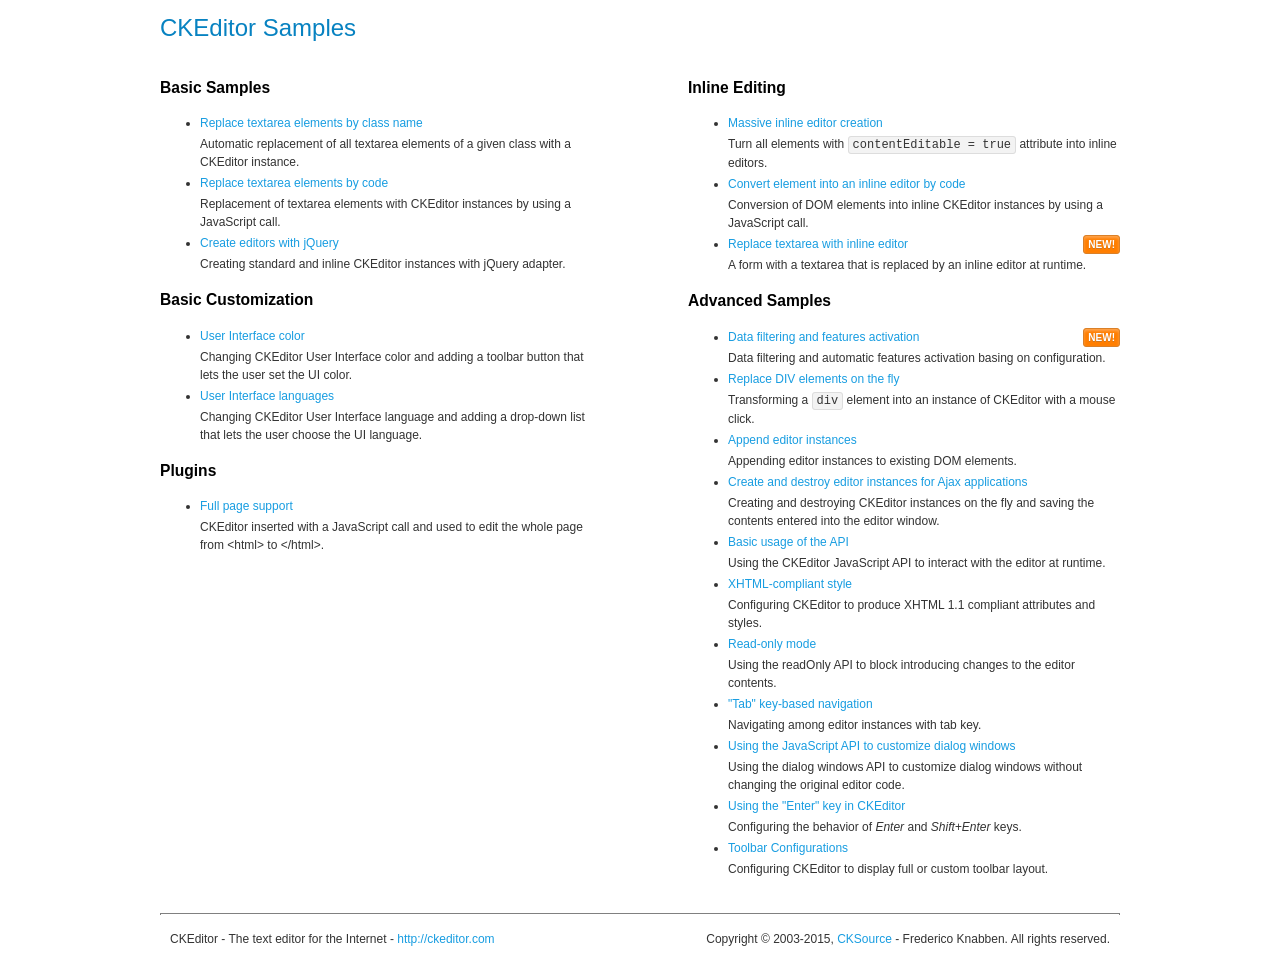
<file: web/ckeditor/samples/index.html>
<!DOCTYPE html>
<!--
Copyright (c) 2003-2015, CKSource - Frederico Knabben. All rights reserved.
For licensing, see LICENSE.md or http://ckeditor.com/license
-->
<html>
<head>
	<meta charset="utf-8">
	<title>CKEditor Samples</title>
	<link rel="stylesheet" href="sample.css">
</head>
<body>
	<h1 class="samples">
		CKEditor Samples
	</h1>
	<div class="twoColumns">
		<div class="twoColumnsLeft">
			<h2 class="samples">
				Basic Samples
			</h2>
			<dl class="samples">
				<dt><a class="samples" href="replacebyclass.html">Replace textarea elements by class name</a></dt>
				<dd>Automatic replacement of all textarea elements of a given class with a CKEditor instance.</dd>

				<dt><a class="samples" href="replacebycode.html">Replace textarea elements by code</a></dt>
				<dd>Replacement of textarea elements with CKEditor instances by using a JavaScript call.</dd>

				<dt><a class="samples" href="jquery.html">Create editors with jQuery</a></dt>
				<dd>Creating standard and inline CKEditor instances with jQuery adapter.</dd>
			</dl>

			<h2 class="samples">
				Basic Customization
			</h2>
			<dl class="samples">
				<dt><a class="samples" href="uicolor.html">User Interface color</a></dt>
				<dd>Changing CKEditor User Interface color and adding a toolbar button that lets the user set the UI color.</dd>

				<dt><a class="samples" href="uilanguages.html">User Interface languages</a></dt>
				<dd>Changing CKEditor User Interface language and adding a drop-down list that lets the user choose the UI language.</dd>
			</dl>


			<h2 class="samples">Plugins</h2>
<dl class="samples">
<dt><a class="samples" href="plugins/wysiwygarea/fullpage.html">Full page support</a></dt>
<dd>CKEditor inserted with a JavaScript call and used to edit the whole page from &lt;html&gt; to &lt;/html&gt;.</dd>
</dl>
		</div>
		<div class="twoColumnsRight">
			<h2 class="samples">
				Inline Editing
			</h2>
			<dl class="samples">
				<dt><a class="samples" href="inlineall.html">Massive inline editor creation</a></dt>
				<dd>Turn all elements with <code>contentEditable = true</code> attribute into inline editors.</dd>

				<dt><a class="samples" href="inlinebycode.html">Convert element into an inline editor by code</a></dt>
				<dd>Conversion of DOM elements into inline CKEditor instances by using a JavaScript call.</dd>

				<dt><a class="samples" href="inlinetextarea.html">Replace textarea with inline editor</a> <span class="new">New!</span></dt>
				<dd>A form with a textarea that is replaced by an inline editor at runtime.</dd>

				
			</dl>

			<h2 class="samples">
				Advanced Samples
			</h2>
			<dl class="samples">
				<dt><a class="samples" href="datafiltering.html">Data filtering and features activation</a> <span class="new">New!</span></dt>
				<dd>Data filtering and automatic features activation basing on configuration.</dd>

				<dt><a class="samples" href="divreplace.html">Replace DIV elements on the fly</a></dt>
				<dd>Transforming a <code>div</code> element into an instance of CKEditor with a mouse click.</dd>

				<dt><a class="samples" href="appendto.html">Append editor instances</a></dt>
				<dd>Appending editor instances to existing DOM elements.</dd>

				<dt><a class="samples" href="ajax.html">Create and destroy editor instances for Ajax applications</a></dt>
				<dd>Creating and destroying CKEditor instances on the fly and saving the contents entered into the editor window.</dd>

				<dt><a class="samples" href="api.html">Basic usage of the API</a></dt>
				<dd>Using the CKEditor JavaScript API to interact with the editor at runtime.</dd>

				<dt><a class="samples" href="xhtmlstyle.html">XHTML-compliant style</a></dt>
				<dd>Configuring CKEditor to produce XHTML 1.1 compliant attributes and styles.</dd>

				<dt><a class="samples" href="readonly.html">Read-only mode</a></dt>
				<dd>Using the readOnly API to block introducing changes to the editor contents.</dd>

				<dt><a class="samples" href="tabindex.html">"Tab" key-based navigation</a></dt>
				<dd>Navigating among editor instances with tab key.</dd>


				
<dt><a class="samples" href="plugins/dialog/dialog.html">Using the JavaScript API to customize dialog windows</a></dt>
<dd>Using the dialog windows API to customize dialog windows without changing the original editor code.</dd>

<dt><a class="samples" href="plugins/enterkey/enterkey.html">Using the &quot;Enter&quot; key in CKEditor</a></dt>
<dd>Configuring the behavior of <em>Enter</em> and <em>Shift+Enter</em> keys.</dd>

<dt><a class="samples" href="plugins/toolbar/toolbar.html">Toolbar Configurations</a></dt>
<dd>Configuring CKEditor to display full or custom toolbar layout.</dd>

			</dl>
		</div>
	</div>
	<div id="footer">
		<hr>
		<p>
			CKEditor - The text editor for the Internet - <a class="samples" href="http://ckeditor.com/">http://ckeditor.com</a>
		</p>
		<p id="copy">
			Copyright &copy; 2003-2015, <a class="samples" href="http://cksource.com/">CKSource</a> - Frederico Knabben. All rights reserved.
		</p>
	</div>
</body>
</html>
</file>
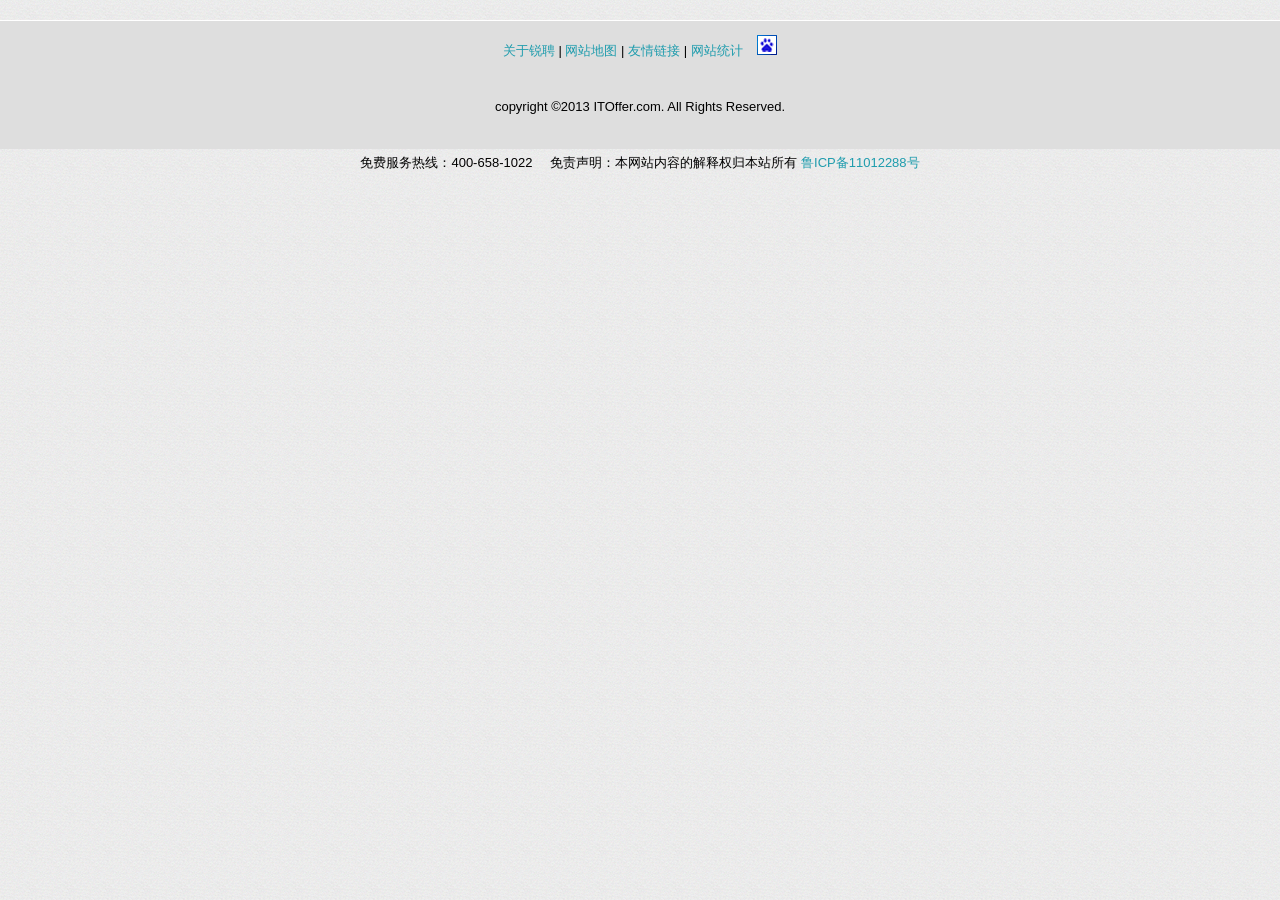
<file: web/client/foot.html>
<!DOCTYPE html PUBLIC "-//W3C//DTD XHTML 1.0 Transitional//EN" "http://www.w3.org/TR/xhtml1/DTD/xhtml1-transitional.dtd">
<html xmlns="http://www.w3.org/1999/xhtml">
<head>
<meta http-equiv="Content-Type" content="text/html; charset=utf-8" />
<title>无标题文档</title>
<link href="css/base.css" rel="stylesheet" type="text/css" />
</head>

<body><div class="foot">
  <div class="foot_area"><a href="#">关于锐聘</a> | <a href="#">网站地图</a> | <a href="#">友情链接</a> | <a href="#">网站统计</a>&nbsp;&nbsp;&nbsp;&nbsp;<img src="images/21.gif" /><br />
	  <br />
    copyright ©2013 ITOffer.com. All Rights Reserved.<br />
    <br />
    免费服务热线：400-658-1022 &nbsp; &nbsp; 免责声明：本网站内容的解释权归本站所有 <a href="http://www.miibeian.gov.cn/"
                        target="_blank">鲁ICP备11012288号</a></div>
</div>
</body>
</html>
</file>
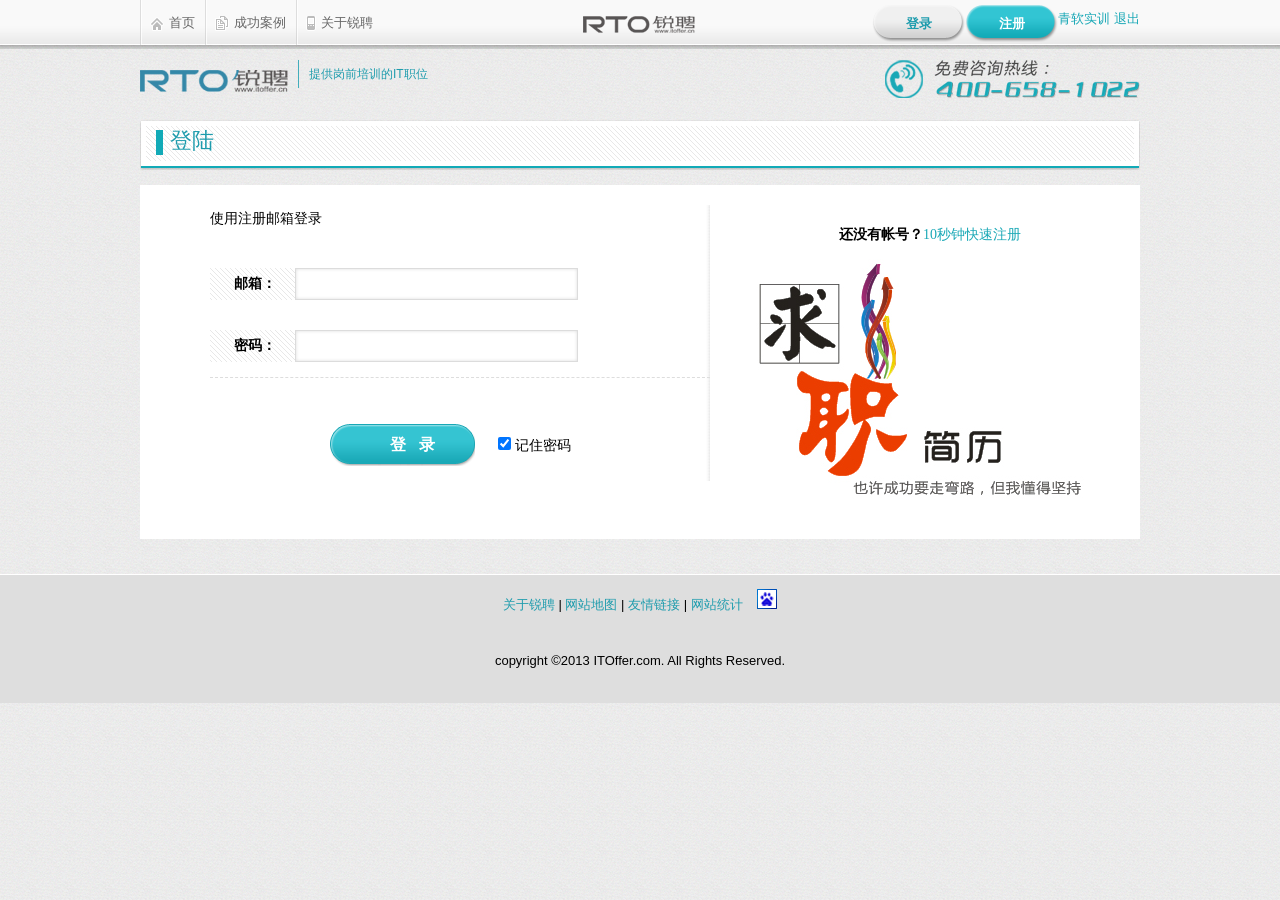
<file: web/client/login.html>
<!doctype html>
<html>
<head>
<meta charset="utf-8">
<title>登录 - 锐聘网</title>
<link href="css/base.css" type="text/css" rel="stylesheet" />
<link href="css/login.css" type="text/css" rel="stylesheet" />
<script src="js/a.js" type="text/javascript"></script>
<script>
	
	$(function(){
		$("#loginBut").click(function(){
			alert("账号密码正确")
			location.href="index.html";
		});
	
	})
	
</script>
<meta content="大学生求职,大学生就业,大学生招聘,IT人才,IT人才招聘,大学生名企招聘,,大学生找工作,IT名企招聘，IT行业招聘，IT企业快速入职" name="keywords">
<meta content="锐聘专注于为企业提供高效的人力资源解决方案，同时面向IT类技术人才推出快速一站式免费就业服务。秉承QST青软实训人才服务理念，为数千家企业量身定做个性化、全程化的人才培养体系，同时帮助中高级人才铺设成功之路，为人才和企业架设起沟通之桥。" name="description">
</head>

<body>
<iframe src="top.html" width="100%" height="100"  scrolling="no" frameborder="0" ></iframe>
<div class="content">
  <div class="page_name">登陆</div>
  <div class="login_content">
    <div class="login_l">
      <p class="font14">使用注册邮箱登录</p>
      <div class="span1">
        <label class="tn-form-label">邮箱：</label>
        <input  class="tn-textbox" type="text">
      </div>
      <div class="span1">
        <label class="tn-form-label">密码：</label>
        <input class="tn-textbox"  type="password">
      </div>
      <div class="tn-form-row-button">
        <div class="span1">
          <input  type="text" class="tn-button-text" value="登   录" id="loginBut">
          <span class="it-register-text">
          <input checked="checked" class="tn-checkbox" value="true" type="checkbox">
          <label for="RememberPassword"> 记住密码</label>
          </span> </div>
      </div>
      <div class="clear"></div>
    </div>
    <div class="login_r">
      <p align="center"> <b>还没有帐号？</b><a  href="register.html">10秒钟快速注册</a></p>
    
      <div ><img src="images/login_pic.jpg"></div>
    
      <div class="clear"></div>
    </div>
    <div class="clear"></div>
  </div>
</div>
<iframe src="foot.html" width="100%" height="150"  scrolling="no" frameborder="0" ></iframe>
</body>
</html>
</file>
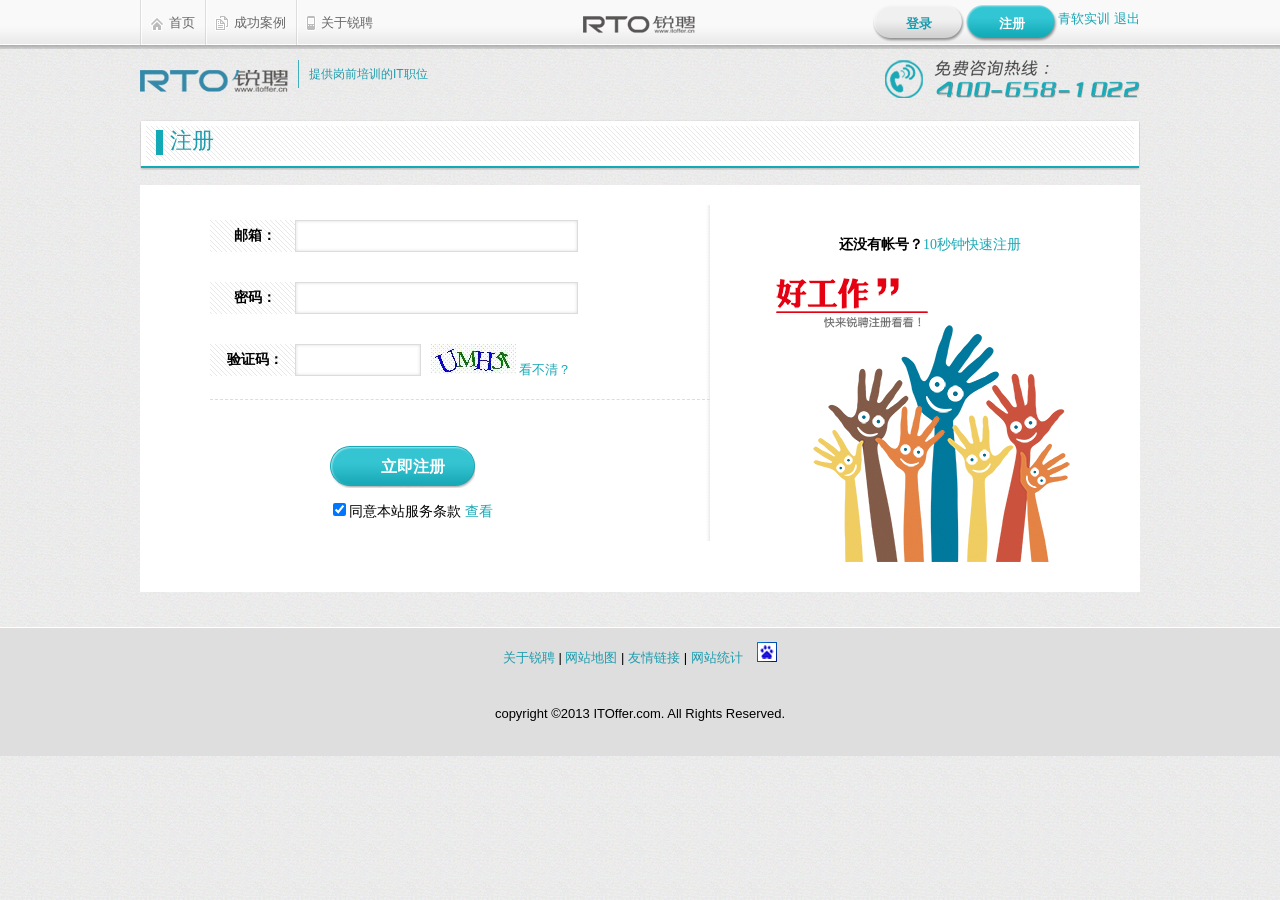
<file: web/client/register.html>
<!doctype html>
<html>
<head>
<meta charset="utf-8">
<title>注册 - 锐聘网</title>
<link href="css/base.css" type="text/css" rel="stylesheet" />
<link href="css/register.css" type="text/css" rel="stylesheet" />
<meta content="大学生求职,大学生就业,大学生招聘,IT人才,IT人才招聘,大学生名企招聘,,大学生找工作,IT名企招聘，IT行业招聘，IT企业快速入职" name="keywords">
<meta content="锐聘专注于为企业提供高效的人力资源解决方案，同时面向IT类技术人才推出快速一站式免费就业服务。秉承QST青软实训人才服务理念，为数千家企业量身定做个性化、全程化的人才培养体系，同时帮助中高级人才铺设成功之路，为人才和企业架设起沟通之桥。" name="description">
</head>

<body>
<iframe src="top.html" width="100%" height="100"  scrolling="no" frameborder="0" ></iframe>
<div class="content">
  <div class="page_name">注册</div>
  <div class="login_content">
    <div class="login_l">
      <div class="span1">
        <label class="tn-form-label">邮箱：</label>
        <input  class="tn-textbox" type="text">
      </div>
      <div class="span1">
        <label class="tn-form-label">密码：</label>
        <input class="tn-textbox"  type="password">
      </div>
      <div class="span1">
        <label class="tn-form-label">验证码：</label>
        <input class="tn-textbox-long"  type="text">
        <span> <img src="images/CaptchaImage.jpg" title="点击换一换"> <a href="javascript:;" >看不清？</a> </span> </div>
      <div class="tn-form-row-button">
        <div class="span1">
          <input name="" type="text" class="tn-button-text" value="立即注册">
          <p class="it-register-text">
            <input  name="" id="" class="tn-checkbox" value="true" checked="checked" type="checkbox">
            <label > 同意本站服务条款</label>
            <a href="javascript:;">查看</a> </p>
        </div>
      </div>
      <div class="clear"></div>
    </div>
    <div class="register_r">
      <p align="center"> <b>还没有帐号？</b><a  href="register.html">10秒钟快速注册</a></p>
    
      <div><img src="images/reg_pic.jpg"></div>
    
      <div class="clear"></div>
    </div>
    <div class="clear"></div>
  </div>
</div>
<iframe src="foot.html" width="100%" height="150"  scrolling="no" frameborder="0" ></iframe>
</body>
</html>
</file>
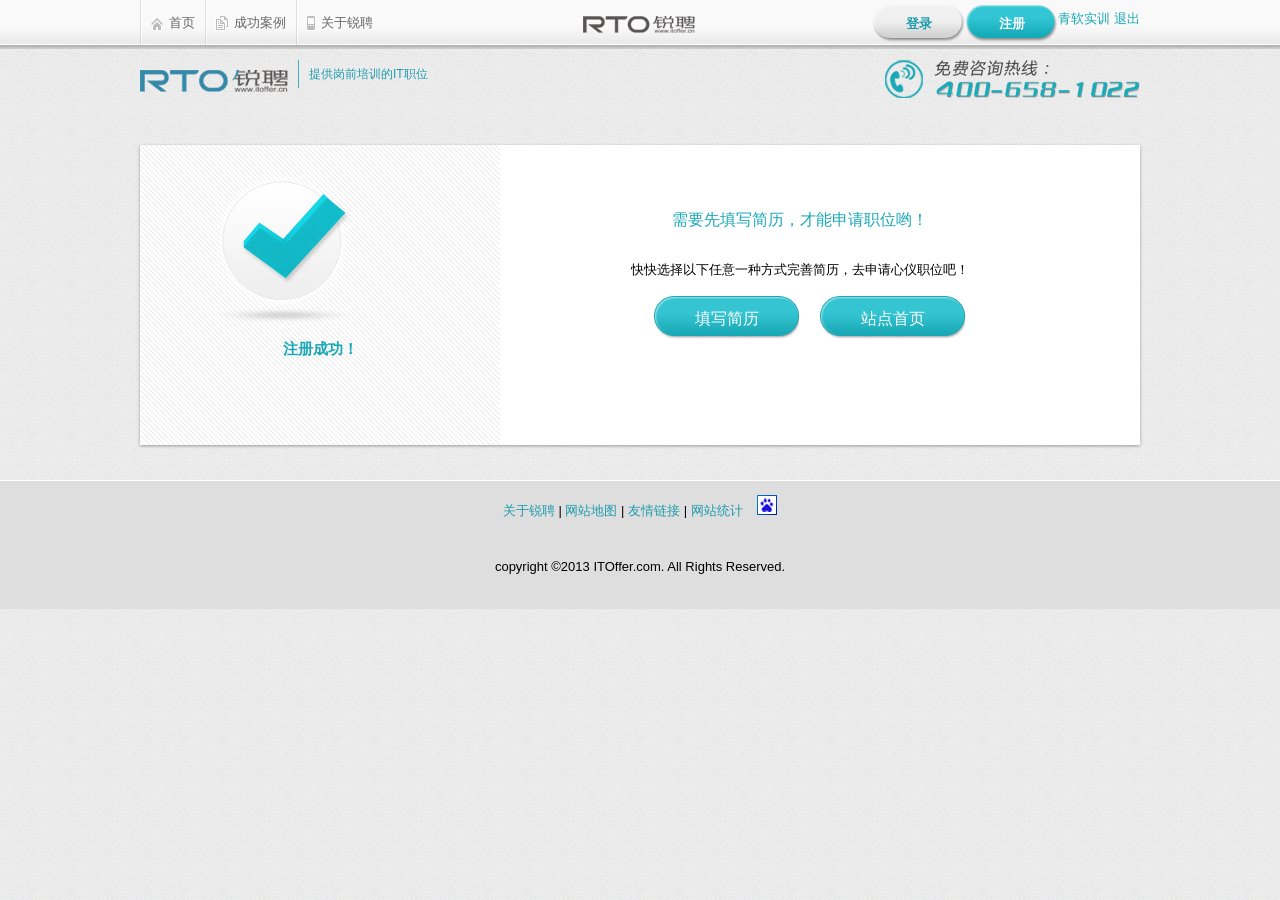
<file: web/client/regsuccess.html>
<!doctype html>
<html>
<head>
<meta charset="utf-8">
<title>“锐聘之星”软件设计大赛 - 锐聘网</title>
<link href="css/base.css" type="text/css" rel="stylesheet" />
<style>
.success_content {
	width: 1000px;
	background: #fff;
	margin: 15px auto;
	box-shadow: 0 1px 3px #999;
	font-family: microsoft yahei;
}
.success_left {
	background: url(images/it-line03.png) repeat;
	width: 360px;
	float: left;
	height: 300px;
}
.success_left h3 {
	color: #19a8b6;
}
.success_right {
	float: left;
	text-align: center;
	width: 600px;
	padding-top: 50px;
}
.it-pageimg {
	background: url(images/it-img.png) no-repeat -710px -40px;
	height: 160px;
	width: 160px;
	margin: 30px 0px 0px 70px;
}
.green16 {
	font-size: 16px;
	color: #19a8b6;
}
.tn-button {
	background: url(images/it-button.png) no-repeat -205px -10px;
	height: 45px;
	width: 146px;
	font-size: 16px;
	display: inline-block;
	text-align: center;
	color: white;
	line-height: 45px;
}
.tn-button:hover {
	background: url(images/it-button.png) no-repeat -205px -65px;
	width: 146px;
	height: 45px;
}
.success_right p {
	line-height: 50px;
}
.success_right p span {
	margin-left: 20px;
}
</style>
<body>
<iframe src="top.html" width="100%" height="120"  scrolling="no" frameborder="0" ></iframe>
<div class="success_content">
  <div class="success_left">
    <div class=it-pageimg></div>
    <h3 align="center">注册成功！</h3>
  </div>
  <div class="success_right">
    <p class="green16">需要先填写简历，才能申请职位哟！</p>
    <p>快快选择以下任意一种方式完善简历，去申请心仪职位吧！</p>
    <p><a href="#"><span class="tn-button">填写简历</span></a><a href="#"><span class="tn-button">站点首页</span></a></p>
  </div>
  <div class="clear"></div>
</div>
<iframe src="foot.html" width="100%" height="150"  scrolling="no" frameborder="0" ></iframe>
</body>
</html>
</file>
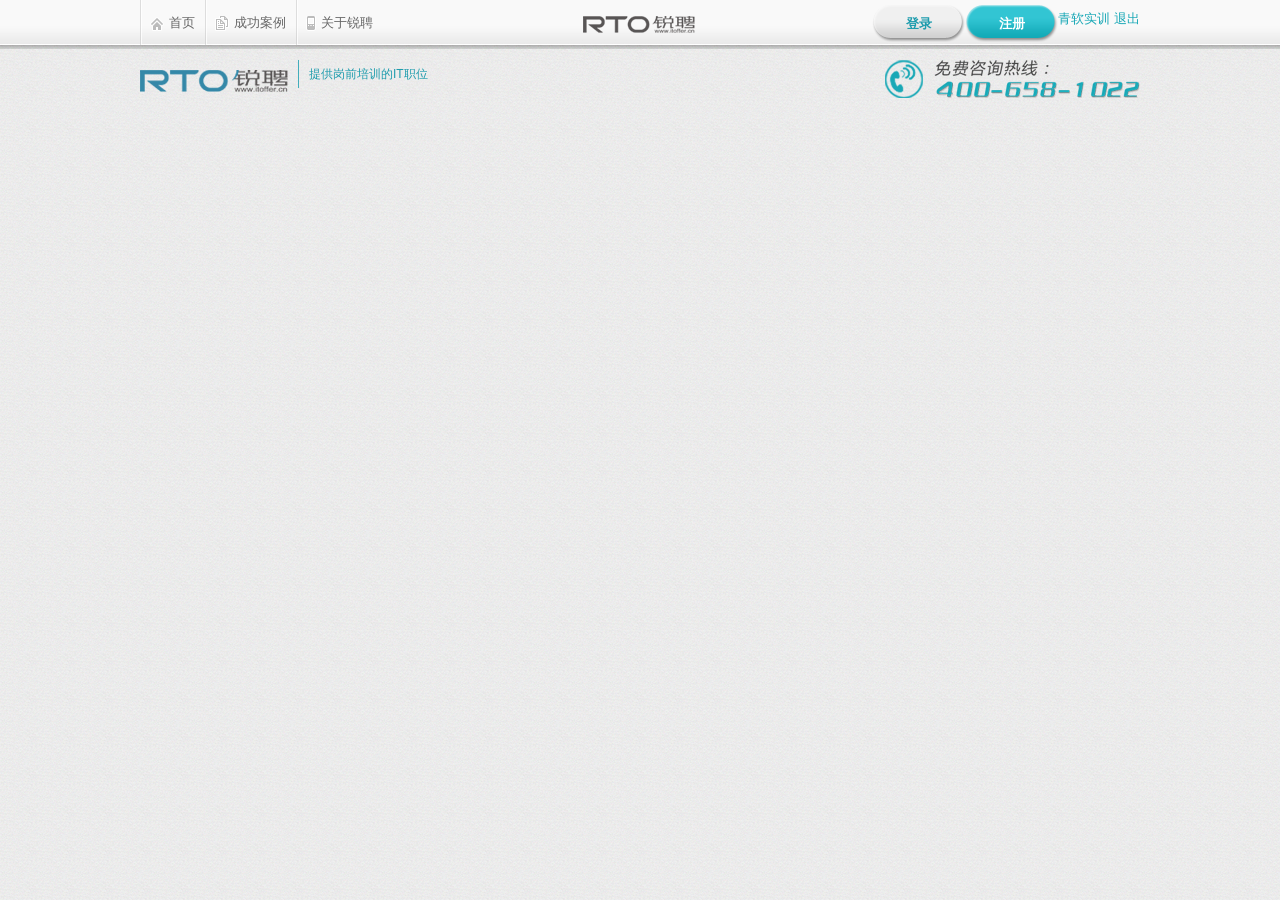
<file: web/client/top.html>
<!doctype html>
<html>
<head>
<meta charset="utf-8">
<title>无标题文档</title>
<link href="css/base.css" rel="stylesheet" type="text/css">
</head>

<body><div class="head">
	<div class="head_area">
		<div class="head_nav">
			<ul>
				<li><img src="images/nav_inc1.png" /><a href="index.html" target="_parent">首页</a></li>
				<li><img src="images/nav_inc2.png" /><a href="#">成功案例</a></li>
				<li><img src="images/nav_inc3.png" /><a href="#">关于锐聘</a></li>
			</ul>
		</div>
		<div class="head_logo"><img src="images/head_logo.png" /></div>
		<div class="head_user">
		
		<a href="login.html" target="_parent"><span class="type1">登录</span></a>
		<a href="register.html" target="_parent"><span class="type2">注册</span></a>
		<a href="applicant/resume.html" target="_parent">青软实训</a>
		<a href="index.html" target="_parent">退出</a>
		</div>
		<div class="clear"></div>
	</div>
</div>

<div class="top_main">
	<div class="top_logo"><img src="images/main_logo.png" /></div>
	<div class="top_instr">提供岗前培训的IT职位</div>
	<div class="top_tel"><img src="images/it-phone.png" /></div>
	<div class="clear"></div>
</div>

<div class="clear"></div>

</body>
</html>
</file>
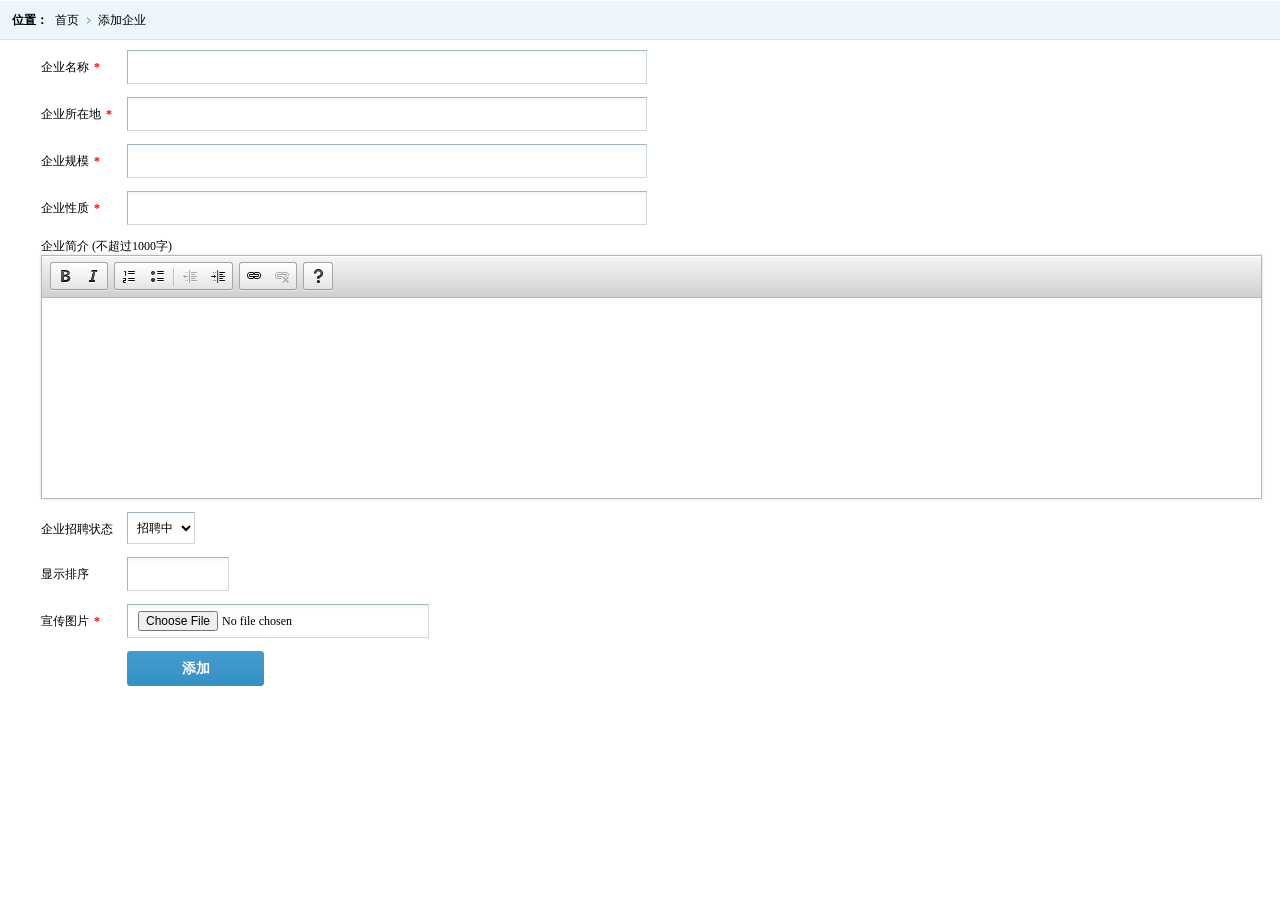
<file: web/manage/companyAdd.html>
<!doctype html>
<html>
<head>
<meta charset="utf-8">
<title>添加企业</title>
<link href="../css/manageadmin.css" rel="stylesheet" type="text/css" />
<script type="text/javascript" src="../ckeditor/ckeditor.js"></script>
<script type="text/javascript">
function validate(){
	if(document.getElementById("companyName").value == ""){
		alert("企业名称不能为空！");
		document.getElementById("companyName").focus();
		return false;
	}
	if(document.getElementById("companyArea").value == ""){
		alert("企业所在地不能为空！");
		document.getElementById("companyArea").focus();
		return false;
	}
	if(document.getElementById("companySize").value == ""){
		alert("企业规模不能为空！");
		document.getElementById("companySize").focus();
		return false;
	}
	if(document.getElementById("companyType").value == ""){
		alert("企业性质不能为空！");
		document.getElementById("companyType").focus();
		return false;
	}
	if(document.getElementById("companyPic").value == ""){
		alert("请选择企业宣传图片！");
		document.getElementById("companyPic").focus();
		return false;
	}
	return true;
}
</script>
</head>
<body>
<div class="place"> <span>位置：</span>
  <ul class="placeul">
    <li><a href="#">首页</a></li>
    <li><a href="#">添加企业</a></li>
  </ul>
</div>
<div class="formbody">
  <div class="usual">
  <form name="frm" action="companyList.html" method="post" enctype="multipart/form-data" onsubmit="return validate();">
    <div class="tabson">
      <ul class="forminfo">
      	<li>
          <label>企业名称<b>*</b></label>
          <input name="companyName" type="text" id="companyName" class="dfinput" style="width:518px;"/>
        </li>
        <li>
          <label>企业所在地<b>*</b></label>
          <input name="companyArea" type="text" id="companyArea" class="dfinput" style="width:518px;"/>
        </li>
        <li>
          <label>企业规模<b>*</b></label>
          <input name="companySize" type="text" id="companySize" class="dfinput" style="width:518px;"/>
        </li>
        <li>
          <label>企业性质<b>*</b></label>
          <input name="companyType" type="text" id="companyType" class="dfinput" style="width:518px;"/>
        </li>
        <li>
          <p>企业简介&nbsp;(不超过1000字)</p>
          <textarea class="ckeditor" cols="50" id="companyBrief" name="companyBrief" rows="10"></textarea>
        </li>
        <li>
          <label>企业招聘状态</label>
          <div class="vocation">
            <select name="companyState" class="select3">
              <option value="1">招聘中</option>
              <option value="2">已暂停</option>
              <option value="3">已结束</option>
            </select>
          </div>
        </li>
        <li>
          <label>显示排序<b></b></label>
          <input name="companySort" type="text" class="dfinput" style="width:100px;"/>
        </li>
         <li>
          <label>宣传图片<b>*</b></label>
          <input name="companyPic" id="companyPic" type="file" class="dfinput" style="width:300px; margin-right:5px;"/>
        </li>
        <li>  <label>&nbsp;</label>
          <input name="" type="submit" class="btn" value="添加"/>
        </li>
      </ul>
    </div>
  </form>
  </div>
</div>
</body>
</html>
</file>
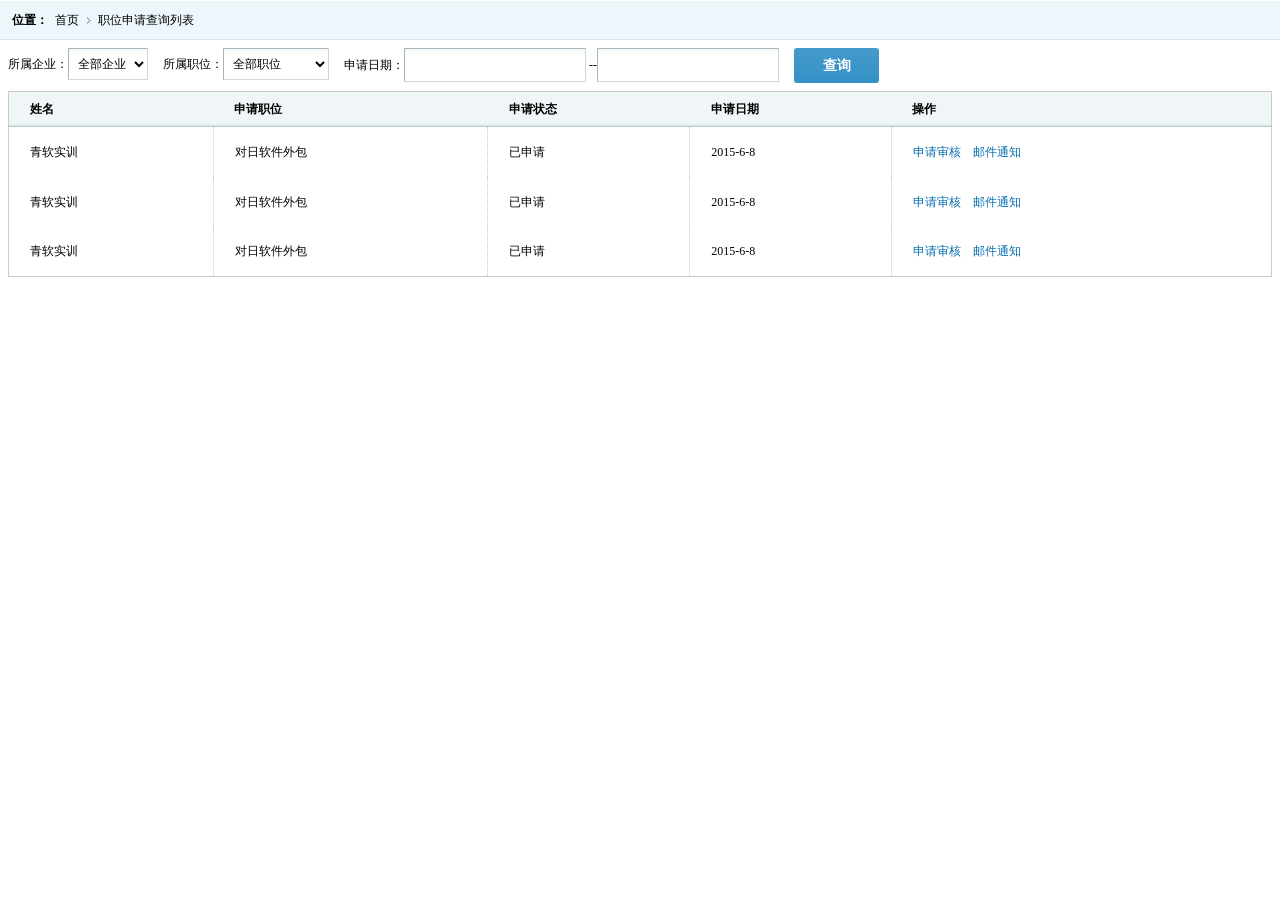
<file: web/manage/jobApplyList.html>
<!doctype html>
<html>
<head>
<meta charset="utf-8">
<title>职位申请列表</title>
<link href="../css/manageadmin.css" rel="stylesheet" type="text/css" />
<!-- 日期控件js -->
<script src="../js/Calendar6.js" type="text/javascript"></script>
</head>
<body>
<div class="place"> <span>位置：</span>
  <ul class="placeul">
    <li><a href="index.jsp">首页</a></li>
    <li>职位申请查询列表</li>
  </ul>
</div>
<div class="rightinfo">
  <div class="tools">
  <ul class="seachform">
	  <li>
	    <div class="vocation">
	      所属企业：<select class="select3" name="companyId">
	        <option>全部企业</option>
	        <option>青软实训</option>
	        <option>凌志软件</option>
	      </select>
	    </div>
	  </li>
	  <li>
	    <div class="vocation">
	      所属职位：<select class="select3" name="jobId">
	        <option>全部职位</option>
	        <option>对日外包</option>
	        <option>Java软件开发</option>
	      </select>
	    </div>
	  </li>
	  <li>
	    申请日期：<input name="" type="text" onclick="SelectDate(this)" readonly="readonly" class="scinput"/>
	    --<input name="" type="text" onclick="SelectDate(this)" readonly="readonly" class="scinput"/>
	  </li>
	  <li>
	    <input name="" type="button" class="scbtn" value="查询"/>
	  </li>
	</ul>
  </div>
  <table class="imgtable">
    <thead>
      <tr>
        <th>姓名</th>
        <th>申请职位</th>
        <th>申请状态</th>
        <th>申请日期</th>
        <th>操作</th>
      </tr>
    </thead>
    <tbody>
	<tr height="50px">
		<td>青软实训</td>
		<td>对日软件外包</td>
        <td>已申请</td>
        <td>2015-6-8</td>
        <td><a href="#" class="tablelink">申请审核</a> &nbsp;&nbsp;
        <a href="#" class="tablelink">邮件通知</a></td>
      </tr>
      <tr height="50px">
		<td>青软实训</td>
		<td>对日软件外包</td>
        <td>已申请</td>
        <td>2015-6-8</td>
        <td><a href="#" class="tablelink">申请审核</a> &nbsp;&nbsp;
        <a href="#" class="tablelink">邮件通知</a></td>
      </tr>
      <tr height="50px">
		<td>青软实训</td>
		<td>对日软件外包</td>
        <td>已申请</td>
        <td>2015-6-8</td>
        <td><a href="#" class="tablelink">申请审核</a> &nbsp;&nbsp;
        <a href="#" class="tablelink">邮件通知</a></td>
      </tr>
    </tbody>
  </table>
</div>
</body>
</html>
</file>
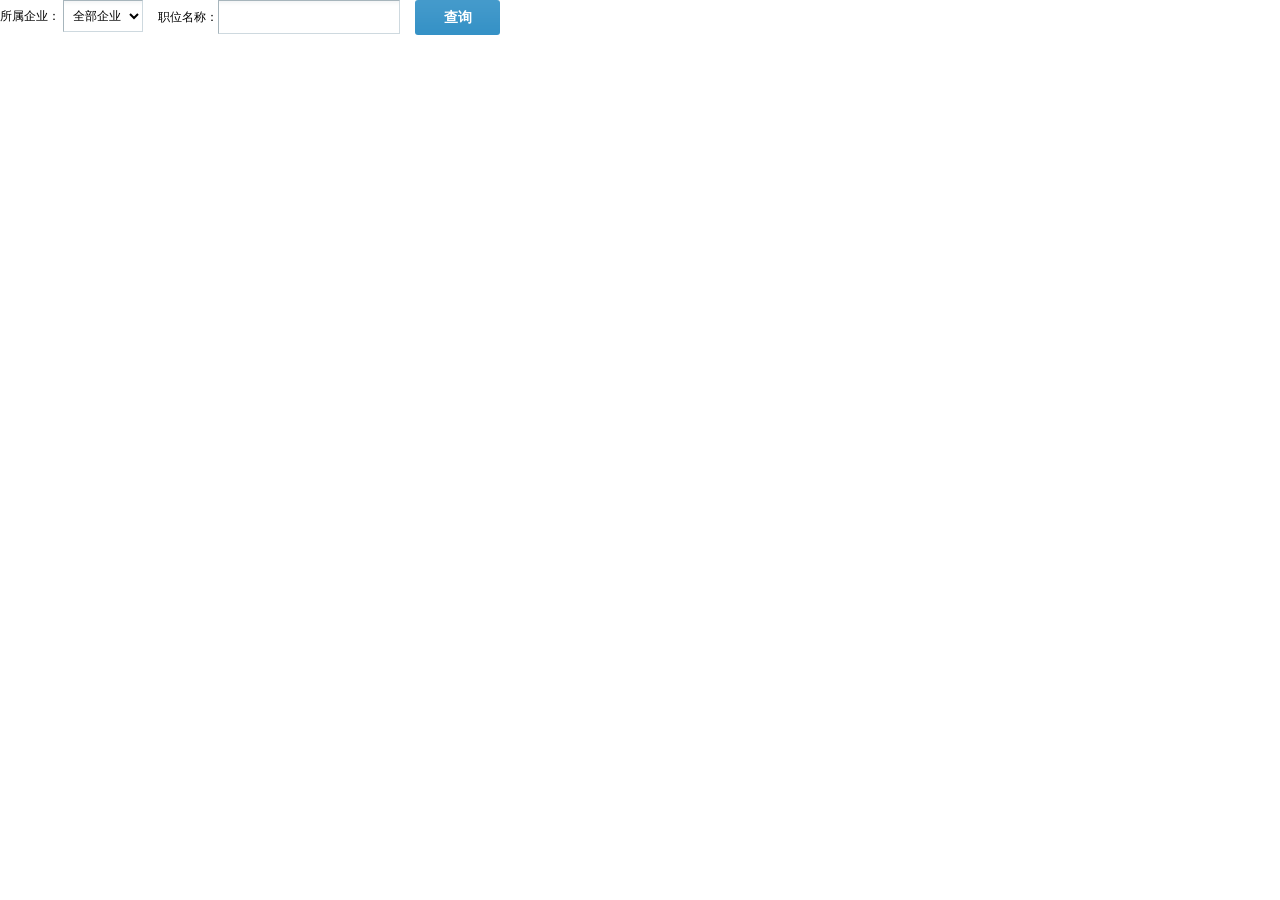
<file: web/manage/jobSearch.html>
<!doctype html>
<html>
<head>
<meta charset="utf-8">
<title>职位搜索</title>
<link href="../css/manageadmin.css" rel="stylesheet" type="text/css" />
</head>
<body>
<ul class="seachform">
  <li>
    <div class="vocation">
     所属企业： <select class="select3" name="companyId">
     	<option value="0">全部企业</option>
        <option value="1">青软实训</option>
        <option value="2">江苏锐聘</option>
      </select>
    </div>
  </li>
  <li>
    职位名称：<input type="text" class="scinput" name="jobName"/>
  </li>
  <li>
    <input name="" type="button" class="scbtn" value="查询"/>
  </li>
</ul>
</body>
</html>
</file>
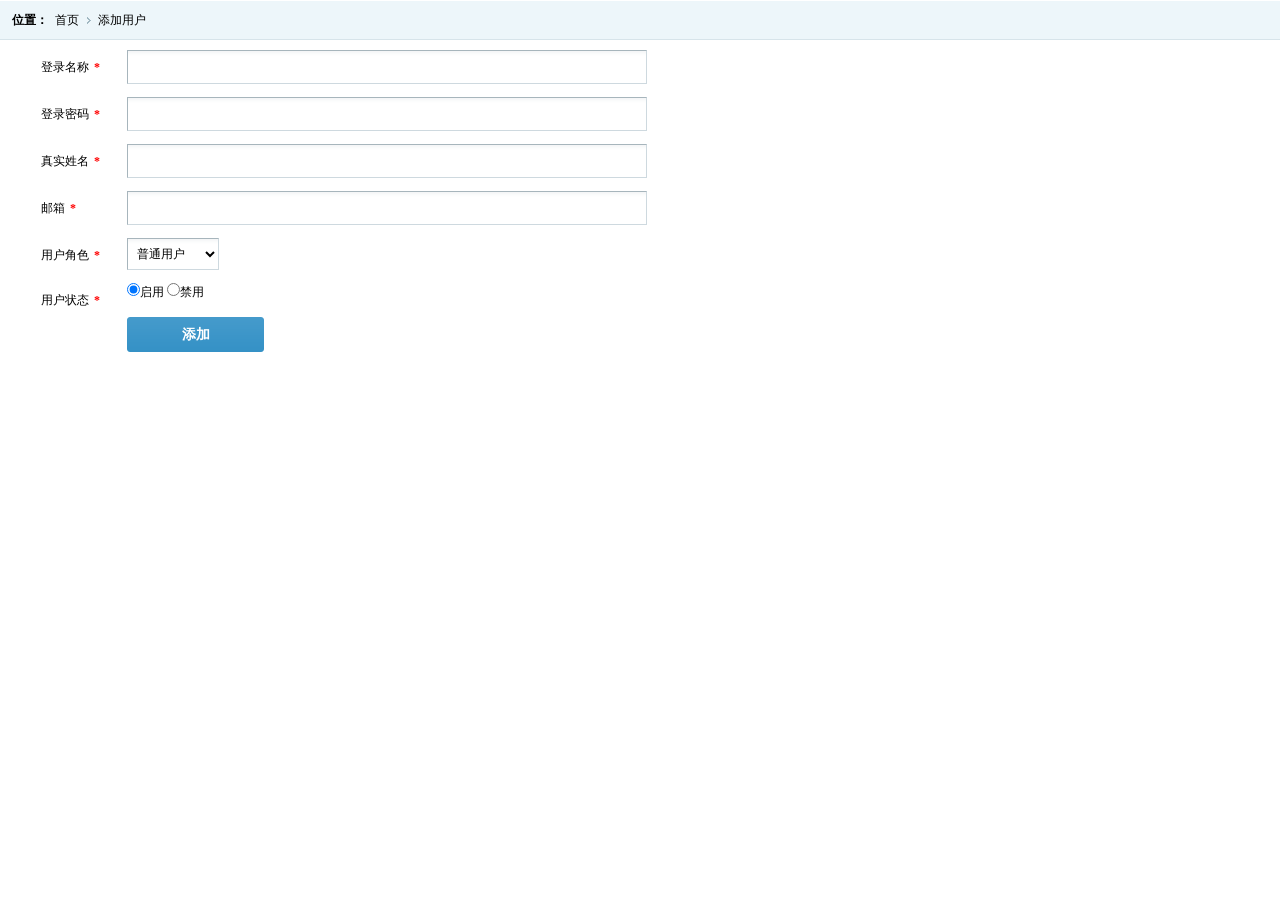
<file: web/manage/userAdd.html>
<!doctype html>
<html>
<head>
<meta charset="utf-8">
<title>添加用户</title>
<link href="../css/manageadmin.css" rel="stylesheet" type="text/css" />
</head>
<body>
<div class="place"> <span>位置：</span>
  <ul class="placeul">
    <li><a href="#">首页</a></li>
    <li><a href="#">添加用户</a></li>
  </ul>
</div>
<div class="formbody">
  <div class="usual">
  <form name="frm" action="../UserAddServlet" method="post">
    <div class="tabson">
      <ul class="forminfo">
      	<li>
          <label>登录名称<b>*</b></label>
          <input name="userLogname" type="text" class="dfinput" style="width:518px;"/>
        </li>
        <li>
          <label>登录密码<b>*</b></label>
          <input name="userPwd" type="password" class="dfinput" style="width:518px;"/>
        </li>
        <li>
          <label>真实姓名<b>*</b></label>
          <input name="userRealname" type="text" class="dfinput" style="width:518px;"/>
        </li>
        <li>
          <label>邮箱<b>*</b></label>
          <input name="userEmail" type="text" class="dfinput" style="width:518px;"/>
        </li>
        <li>
          <label>用户角色<b>*</b></label>
          <div class="vocation">
            <select name="userRole" class="select3">
              <option value="3">普通用户</option>
              <option value="2">企业管理员</option>
              <option value="1">系统管理员</option>
            </select>
          </div>
        </li>
        <li>
          <label>用户状态<b>*</b></label>
          <input name="userState" type="radio" value="1" checked="checked"/>启用
          <input name="userState" type="radio" value="0"/>禁用
        </li>
        <li>  <label>&nbsp;</label>
          <input name="" type="submit" class="btn" value="添加"/>
        </li>
      </ul>
    </div>
  </form>
  </div>
</div>
</body>
</html>
</file>
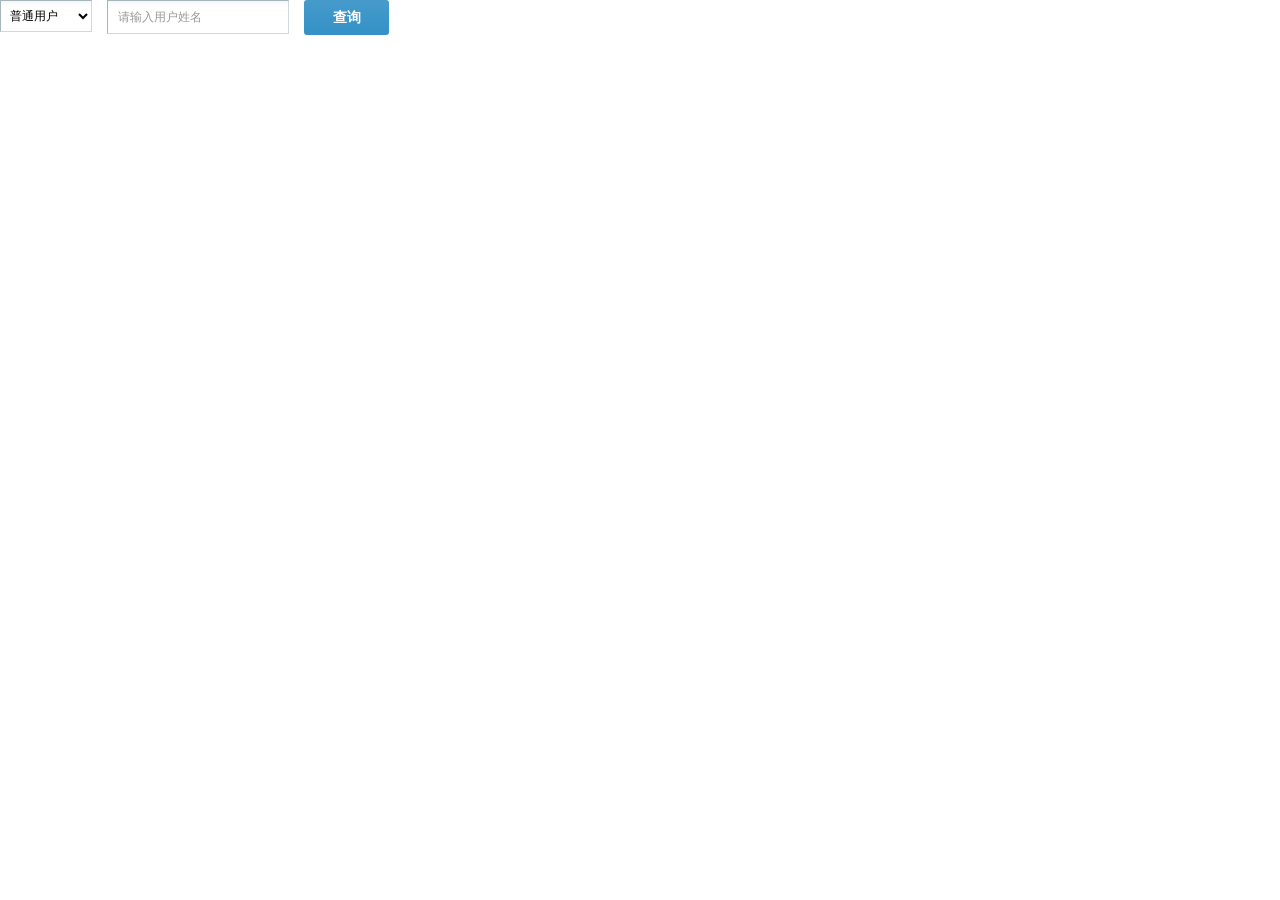
<file: web/manage/userSearch.html>
<!doctype html>
<html>
<head>
<meta charset="utf-8">
<title>用户查询</title>
<link href="../css/manageadmin.css" rel="stylesheet" type="text/css" />
</head>
<body>
<ul class="seachform">
  <li>
    <div class="vocation">
      <select class="select3" name="userRole">
        <option>普通用户</option>
        <option>企业管理员</option>
        <option>系统管理员</option>
      </select>
    </div>
  </li>
  <li>
    <input type="text" class="scinput" value="请输入用户姓名"/>
  </li>
  <li>
    <input name="" type="button" class="scbtn" value="查询"/>
  </li>
</ul>
</body>
</html>
</file>
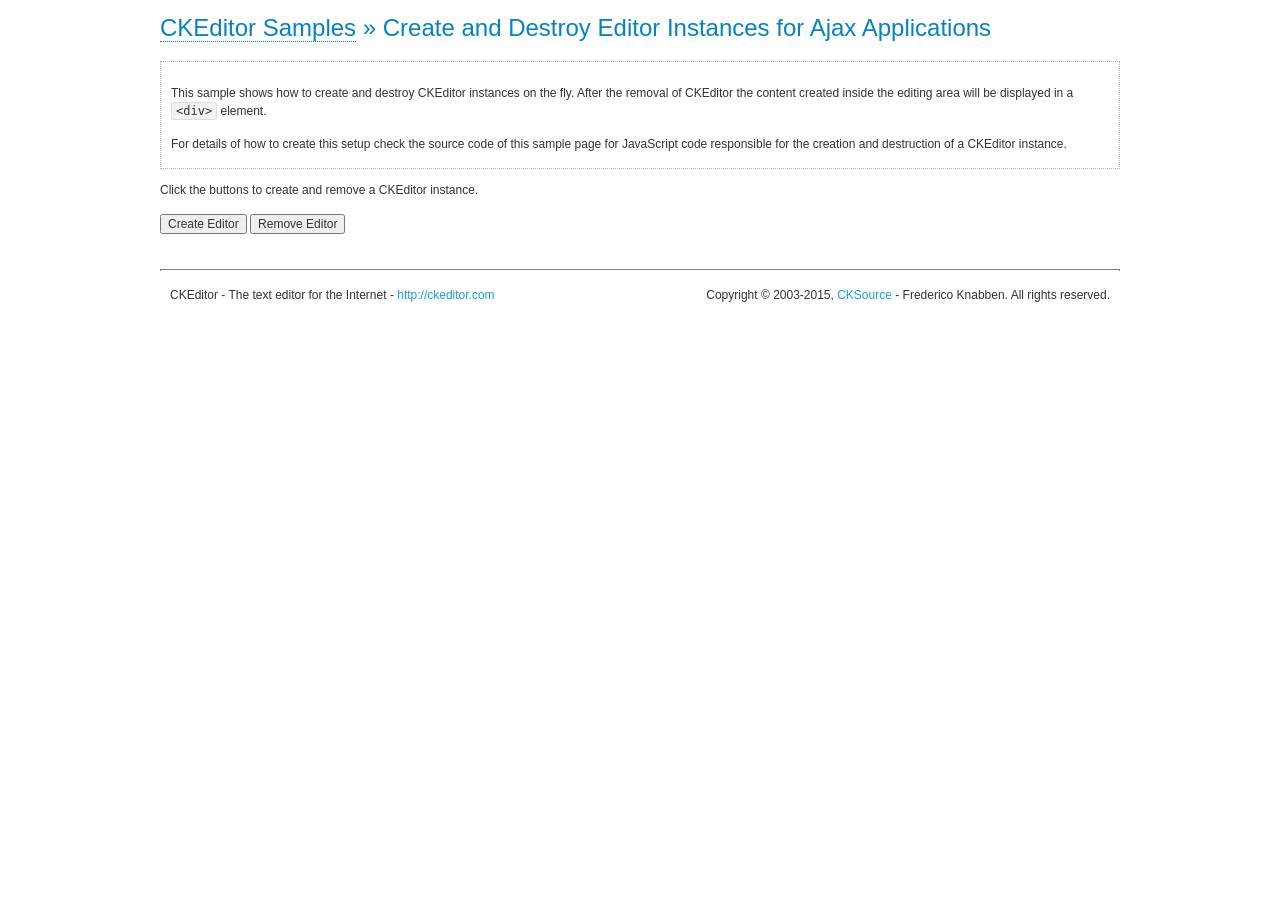
<file: web/ckeditor/samples/ajax.html>
<!DOCTYPE html>
<!--
Copyright (c) 2003-2015, CKSource - Frederico Knabben. All rights reserved.
For licensing, see LICENSE.md or http://ckeditor.com/license
-->
<html>
<head>
	<meta charset="utf-8">
	<title>Ajax &mdash; CKEditor Sample</title>
	<script src="../ckeditor.js"></script>
	<link rel="stylesheet" href="sample.css">
	<script>

		var editor, html = '';

		function createEditor() {
			if ( editor )
				return;

			// Create a new editor inside the <div id="editor">, setting its value to html
			var config = {};
			editor = CKEDITOR.appendTo( 'editor', config, html );
		}

		function removeEditor() {
			if ( !editor )
				return;

			// Retrieve the editor contents. In an Ajax application, this data would be
			// sent to the server or used in any other way.
			document.getElementById( 'editorcontents' ).innerHTML = html = editor.getData();
			document.getElementById( 'contents' ).style.display = '';

			// Destroy the editor.
			editor.destroy();
			editor = null;
		}

	</script>
</head>
<body>
	<h1 class="samples">
		<a href="index.html">CKEditor Samples</a> &raquo; Create and Destroy Editor Instances for Ajax Applications
	</h1>
	<div class="description">
		<p>
			This sample shows how to create and destroy CKEditor instances on the fly. After the removal of CKEditor the content created inside the editing
			area will be displayed in a <code>&lt;div&gt;</code> element.
		</p>
		<p>
			For details of how to create this setup check the source code of this sample page
			for JavaScript code responsible for the creation and destruction of a CKEditor instance.
		</p>
	</div>
	<p>Click the buttons to create and remove a CKEditor instance.</p>
	<p>
		<input onclick="createEditor();" type="button" value="Create Editor">
		<input onclick="removeEditor();" type="button" value="Remove Editor">
	</p>
	<!-- This div will hold the editor. -->
	<div id="editor">
	</div>
	<div id="contents" style="display: none">
		<p>
			Edited Contents:
		</p>
		<!-- This div will be used to display the editor contents. -->
		<div id="editorcontents">
		</div>
	</div>
	<div id="footer">
		<hr>
		<p>
			CKEditor - The text editor for the Internet - <a class="samples" href="http://ckeditor.com/">http://ckeditor.com</a>
		</p>
		<p id="copy">
			Copyright &copy; 2003-2015, <a class="samples" href="http://cksource.com/">CKSource</a> - Frederico
			Knabben. All rights reserved.
		</p>
	</div>
</body>
</html>
</file>
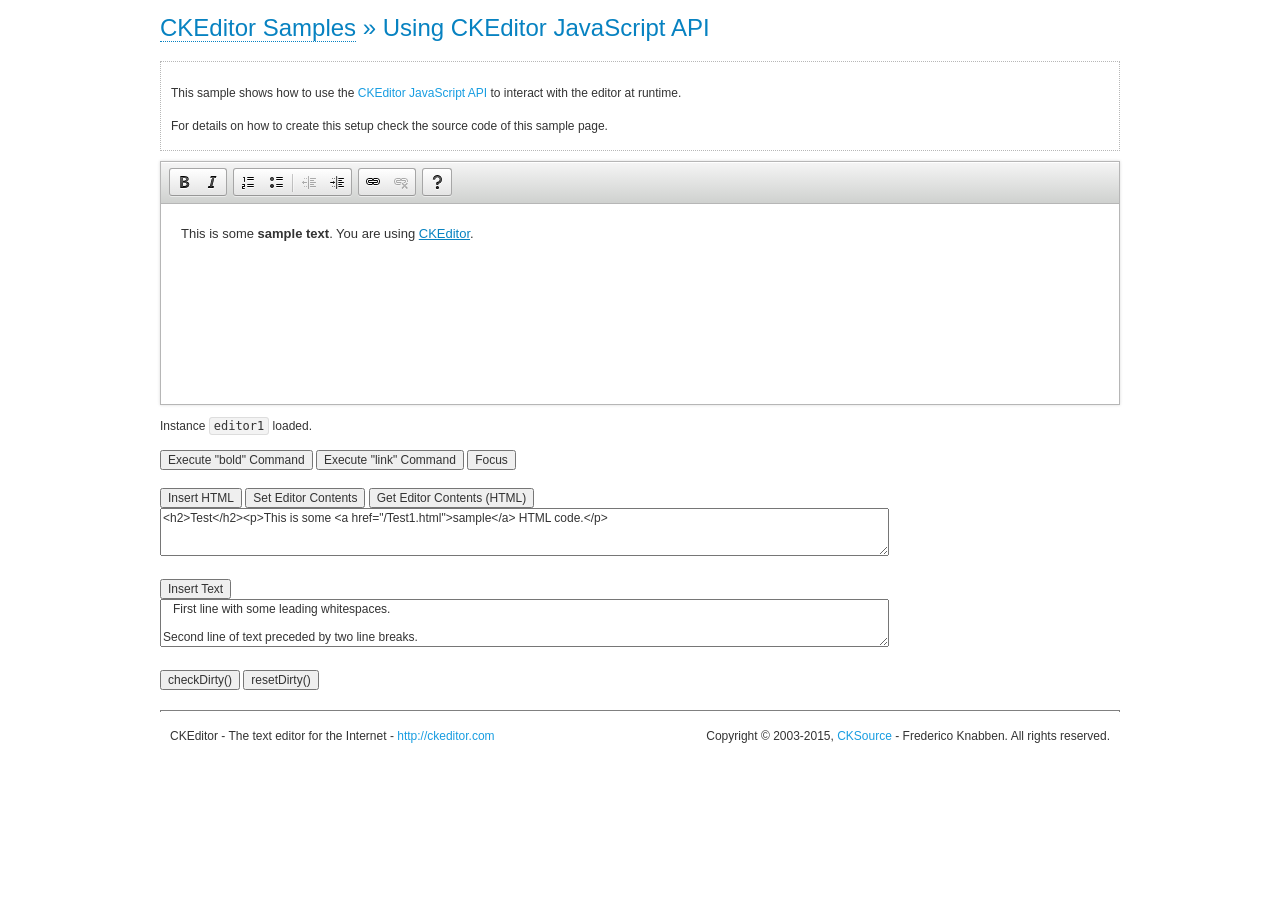
<file: web/ckeditor/samples/api.html>
<!DOCTYPE html>
<!--
Copyright (c) 2003-2015, CKSource - Frederico Knabben. All rights reserved.
For licensing, see LICENSE.md or http://ckeditor.com/license
-->
<html>
<head>
	<meta charset="utf-8">
	<title>API Usage &mdash; CKEditor Sample</title>
	<script src="../ckeditor.js"></script>
	<link href="sample.css" rel="stylesheet">
	<script>

// The instanceReady event is fired, when an instance of CKEditor has finished
// its initialization.
CKEDITOR.on( 'instanceReady', function( ev ) {
	// Show the editor name and description in the browser status bar.
	document.getElementById( 'eMessage' ).innerHTML = 'Instance <code>' + ev.editor.name + '<\/code> loaded.';

	// Show this sample buttons.
	document.getElementById( 'eButtons' ).style.display = 'block';
});

function InsertHTML() {
	// Get the editor instance that we want to interact with.
	var editor = CKEDITOR.instances.editor1;
	var value = document.getElementById( 'htmlArea' ).value;

	// Check the active editing mode.
	if ( editor.mode == 'wysiwyg' )
	{
		// Insert HTML code.
		// http://docs.ckeditor.com/#!/api/CKEDITOR.editor-method-insertHtml
		editor.insertHtml( value );
	}
	else
		alert( 'You must be in WYSIWYG mode!' );
}

function InsertText() {
	// Get the editor instance that we want to interact with.
	var editor = CKEDITOR.instances.editor1;
	var value = document.getElementById( 'txtArea' ).value;

	// Check the active editing mode.
	if ( editor.mode == 'wysiwyg' )
	{
		// Insert as plain text.
		// http://docs.ckeditor.com/#!/api/CKEDITOR.editor-method-insertText
		editor.insertText( value );
	}
	else
		alert( 'You must be in WYSIWYG mode!' );
}

function SetContents() {
	// Get the editor instance that we want to interact with.
	var editor = CKEDITOR.instances.editor1;
	var value = document.getElementById( 'htmlArea' ).value;

	// Set editor contents (replace current contents).
	// http://docs.ckeditor.com/#!/api/CKEDITOR.editor-method-setData
	editor.setData( value );
}

function GetContents() {
	// Get the editor instance that you want to interact with.
	var editor = CKEDITOR.instances.editor1;

	// Get editor contents
	// http://docs.ckeditor.com/#!/api/CKEDITOR.editor-method-getData
	alert( editor.getData() );
}

function ExecuteCommand( commandName ) {
	// Get the editor instance that we want to interact with.
	var editor = CKEDITOR.instances.editor1;

	// Check the active editing mode.
	if ( editor.mode == 'wysiwyg' )
	{
		// Execute the command.
		// http://docs.ckeditor.com/#!/api/CKEDITOR.editor-method-execCommand
		editor.execCommand( commandName );
	}
	else
		alert( 'You must be in WYSIWYG mode!' );
}

function CheckDirty() {
	// Get the editor instance that we want to interact with.
	var editor = CKEDITOR.instances.editor1;
	// Checks whether the current editor contents present changes when compared
	// to the contents loaded into the editor at startup
	// http://docs.ckeditor.com/#!/api/CKEDITOR.editor-method-checkDirty
	alert( editor.checkDirty() );
}

function ResetDirty() {
	// Get the editor instance that we want to interact with.
	var editor = CKEDITOR.instances.editor1;
	// Resets the "dirty state" of the editor (see CheckDirty())
	// http://docs.ckeditor.com/#!/api/CKEDITOR.editor-method-resetDirty
	editor.resetDirty();
	alert( 'The "IsDirty" status has been reset' );
}

function Focus() {
	CKEDITOR.instances.editor1.focus();
}

function onFocus() {
	document.getElementById( 'eMessage' ).innerHTML = '<b>' + this.name + ' is focused </b>';
}

function onBlur() {
	document.getElementById( 'eMessage' ).innerHTML = this.name + ' lost focus';
}

	</script>

</head>
<body>
	<h1 class="samples">
		<a href="index.html">CKEditor Samples</a> &raquo; Using CKEditor JavaScript API
	</h1>
	<div class="description">
	<p>
		This sample shows how to use the
		<a class="samples" href="http://docs.ckeditor.com/#!/api/CKEDITOR.editor">CKEditor JavaScript API</a>
		to interact with the editor at runtime.
	</p>
	<p>
		For details on how to create this setup check the source code of this sample page.
	</p>
	</div>

	<!-- This <div> holds alert messages to be display in the sample page. -->
	<div id="alerts">
		<noscript>
			<p>
				<strong>CKEditor requires JavaScript to run</strong>. In a browser with no JavaScript
				support, like yours, you should still see the contents (HTML data) and you should
				be able to edit it normally, without a rich editor interface.
			</p>
		</noscript>
	</div>
	<form action="../../../samples/sample_posteddata.php" method="post">
		<textarea cols="100" id="editor1" name="editor1" rows="10">&lt;p&gt;This is some &lt;strong&gt;sample text&lt;/strong&gt;. You are using &lt;a href="http://ckeditor.com/"&gt;CKEditor&lt;/a&gt;.&lt;/p&gt;</textarea>

		<script>
			// Replace the <textarea id="editor1"> with an CKEditor instance.
			CKEDITOR.replace( 'editor1', {
				on: {
					focus: onFocus,
					blur: onBlur,

					// Check for availability of corresponding plugins.
					pluginsLoaded: function( evt ) {
						var doc = CKEDITOR.document, ed = evt.editor;
						if ( !ed.getCommand( 'bold' ) )
							doc.getById( 'exec-bold' ).hide();
						if ( !ed.getCommand( 'link' ) )
							doc.getById( 'exec-link' ).hide();
					}
				}
			});
		</script>

		<p id="eMessage">
		</p>

		<div id="eButtons" style="display: none">
			<input id="exec-bold" onclick="ExecuteCommand('bold');" type="button" value="Execute &quot;bold&quot; Command">
			<input id="exec-link" onclick="ExecuteCommand('link');" type="button" value="Execute &quot;link&quot; Command">
			<input onclick="Focus();" type="button" value="Focus">
			<br><br>
			<input onclick="InsertHTML();" type="button" value="Insert HTML">
			<input onclick="SetContents();" type="button" value="Set Editor Contents">
			<input onclick="GetContents();" type="button" value="Get Editor Contents (HTML)">
			<br>
			<textarea cols="100" id="htmlArea" rows="3">&lt;h2&gt;Test&lt;/h2&gt;&lt;p&gt;This is some &lt;a href="/Test1.html"&gt;sample&lt;/a&gt; HTML code.&lt;/p&gt;</textarea>
			<br>
			<br>
			<input onclick="InsertText();" type="button" value="Insert Text">
			<br>
			<textarea cols="100" id="txtArea" rows="3">   First line with some leading whitespaces.

Second line of text preceded by two line breaks.</textarea>
			<br>
			<br>
			<input onclick="CheckDirty();" type="button" value="checkDirty()">
			<input onclick="ResetDirty();" type="button" value="resetDirty()">
		</div>
	</form>
	<div id="footer">
		<hr>
		<p>
			CKEditor - The text editor for the Internet - <a class="samples" href="http://ckeditor.com/">http://ckeditor.com</a>
		</p>
		<p id="copy">
			Copyright &copy; 2003-2015, <a class="samples" href="http://cksource.com/">CKSource</a> - Frederico
			Knabben. All rights reserved.
		</p>
	</div>
</body>
</html>
</file>
<file: web/ckeditor/samples/sample.css>
/*
Copyright (c) 2003-2015, CKSource - Frederico Knabben. All rights reserved.
For licensing, see LICENSE.md or http://ckeditor.com/license
*/

html, body, h1, h2, h3, h4, h5, h6, div, span, blockquote, p, address, form, fieldset, img, ul, ol, dl, dt, dd, li, hr, table, td, th, strong, em, sup, sub, dfn, ins, del, q, cite, var, samp, code, kbd, tt, pre
{
	line-height: 1.5;
}

body
{
	padding: 10px 30px;
}

input, textarea, select, option, optgroup, button, td, th
{
	font-size: 100%;
}

pre
{
	-moz-tab-size: 4;
	-o-tab-size: 4;
	-webkit-tab-size: 4;
	tab-size: 4;
}

pre, code, kbd, samp, tt
{
	font-family: monospace,monospace;
	font-size: 1em;
}

body {
	width: 960px;
	margin: 0 auto;
}

code
{
	background: #f3f3f3;
	border: 1px solid #ddd;
	padding: 1px 4px;

	-moz-border-radius: 3px;
	-webkit-border-radius: 3px;
	border-radius: 3px;
}

abbr
{
	border-bottom: 1px dotted #555;
	cursor: pointer;
}

.new, .beta
{
	text-transform: uppercase;
	font-size: 10px;
	font-weight: bold;
	padding: 1px 4px;
	margin: 0 0 0 5px;
	color: #fff;
	float: right;

	-moz-border-radius: 3px;
	-webkit-border-radius: 3px;
	border-radius: 3px;
}

.new
{
	background: #FF7E00;
	border: 1px solid #DA8028;
	text-shadow: 0 1px 0 #C97626;

	-moz-box-shadow: 0 2px 3px 0 #FFA54E inset;
	-webkit-box-shadow: 0 2px 3px 0 #FFA54E inset;
	box-shadow: 0 2px 3px 0 #FFA54E inset;
}

.beta
{
	background: #18C0DF;
	border: 1px solid #19AAD8;
	text-shadow: 0 1px 0 #048CAD;
	font-style: italic;

	-moz-box-shadow: 0 2px 3px 0 #50D4FD inset;
	-webkit-box-shadow: 0 2px 3px 0 #50D4FD inset;
	box-shadow: 0 2px 3px 0 #50D4FD inset;
}

h1.samples
{
	color: #0782C1;
	font-size: 200%;
	font-weight: normal;
	margin: 0;
	padding: 0;
}

h1.samples a
{
	color: #0782C1;
	text-decoration: none;
	border-bottom: 1px dotted #0782C1;
}

.samples a:hover
{
	border-bottom: 1px dotted #0782C1;
}

h2.samples
{
	color: #000000;
	font-size: 130%;
	margin: 15px 0 0 0;
	padding: 0;
}

p, blockquote, address, form, pre, dl, h1.samples, h2.samples
{
	margin-bottom: 15px;
}

ul.samples
{
	margin-bottom: 15px;
}

.clear
{
	clear: both;
}

fieldset
{
	margin: 0;
	padding: 10px;
}

body, input, textarea
{
	color: #333333;
	font-family: Arial, Helvetica, sans-serif;
}

body
{
	font-size: 75%;
}

a.samples
{
	color: #189DE1;
	text-decoration: none;
}

form
{
	margin: 0;
	padding: 0;
}

pre.samples
{
	background-color: #F7F7F7;
	border: 1px solid #D7D7D7;
	overflow: auto;
	padding: 0.25em;
	white-space: pre-wrap; /* CSS 2.1 */
	word-wrap: break-word; /* IE7 */
}

#footer
{
	clear: both;
	padding-top: 10px;
}

#footer hr
{
	margin: 10px 0 15px 0;
	height: 1px;
	border: solid 1px gray;
	border-bottom: none;
}

#footer p
{
	margin: 0 10px 10px 10px;
	float: left;
}

#footer #copy
{
	float: right;
}

#outputSample
{
	width: 100%;
	table-layout: fixed;
}

#outputSample thead th
{
	color: #dddddd;
	background-color: #999999;
	padding: 4px;
	white-space: nowrap;
}

#outputSample tbody th
{
	vertical-align: top;
	text-align: left;
}

#outputSample pre
{
	margin: 0;
	padding: 0;
}

.description
{
	border: 1px dotted #B7B7B7;
	margin-bottom: 10px;
	padding: 10px 10px 0;
	overflow: hidden;
}

label
{
	display: block;
	margin-bottom: 6px;
}

/**
 *	CKEditor editables are automatically set with the "cke_editable" class
 *	plus cke_editable_(inline|themed) depending on the editor type.
 */

/* Style a bit the inline editables. */
.cke_editable.cke_editable_inline
{
	cursor: pointer;
}

/* Once an editable element gets focused, the "cke_focus" class is
   added to it, so we can style it differently. */
.cke_editable.cke_editable_inline.cke_focus
{
	box-shadow: inset 0px 0px 20px 3px #ddd, inset 0 0 1px #000;
	outline: none;
	background: #eee;
	cursor: text;
}

/* Avoid pre-formatted overflows inline editable. */
.cke_editable_inline pre
{
	white-space: pre-wrap;
	word-wrap: break-word;
}

/**
 *	Samples index styles.
 */

.twoColumns,
.twoColumnsLeft,
.twoColumnsRight
{
	overflow: hidden;
}

.twoColumnsLeft,
.twoColumnsRight
{
	width: 45%;
}

.twoColumnsLeft
{
	float: left;
}

.twoColumnsRight
{
	float: right;
}

dl.samples
{
	padding: 0 0 0 40px;
}
dl.samples > dt
{
	display: list-item;
	list-style-type: disc;
	list-style-position: outside;
	margin: 0 0 3px;
}
dl.samples > dd
{
	margin: 0 0 3px;
}
.warning
{
	color: #ff0000;
	background-color: #FFCCBA;
	border: 2px dotted #ff0000;
	padding: 15px 10px;
	margin: 10px 0;
}

/* Used on inline samples */

blockquote
{
	font-style: italic;
	font-family: Georgia, Times, "Times New Roman", serif;
	padding: 2px 0;
	border-style: solid;
	border-color: #ccc;
	border-width: 0;
}

.cke_contents_ltr blockquote
{
	padding-left: 20px;
	padding-right: 8px;
	border-left-width: 5px;
}

.cke_contents_rtl blockquote
{
	padding-left: 8px;
	padding-right: 20px;
	border-right-width: 5px;
}

img.right {
	border: 1px solid #ccc;
	float: right;
	margin-left: 15px;
	padding: 5px;
}

img.left {
	border: 1px solid #ccc;
	float: left;
	margin-right: 15px;
	padding: 5px;
}

.marker
{
	background-color: Yellow;
}
</file>
<file: web/client/css/base.css>
body{margin:0px; padding:0px; font:13px/28px microsoft yahei, Verdana, Geneva, sans-serif;background:url(../images/main_bg.png)}
*{ margin:0px; padding:0px}
li{ list-style:none}
.clear{ clear:both}
a { color: #19a8b6;text-decoration:none}
/*头部样式start*/
.head{ background:url(../images/head_bg.png) repeat-x;position:fixed;clear:both;width:100%;}
.head_area{ width:1000px; margin:0 auto}

/*head导航*/
.head_nav{float:left}
.head_nav li{background:url(../images/nav_line.png) no-repeat; height:49px; float:left;  padding:0px 10px;}
.head_nav li a{line-height:46px;color:#666;}
.head_nav li a:hover{color:#1E9CAD;}
.head_nav li img{ vertical-align:middle; padding-right:5px}

/*head_logo*/
.head_logo{ float:left; padding-left:200px; padding-top:15px}

/*head_按钮*/
.head_user{ float:right; margin-top:5px}
.head_user span{ float:left;}
.head_user .type1{ background:url(../images/user_btn1.png); width:93px; height:37px; color:#1E9CAD; line-height:37px; font-weight:bold; text-align:center}
.head_user .type1 a{color:#1E9CAD; line-height:33px; font-weight:bold; text-align:center}
.head_user .type2{ background:url(../images/user_btn2.png); width:93px; height:37px; color:#ffffff; line-height:37px;font-weight:bold; text-align:center}
.head_user .type2 a{olor:#fff; line-height:33px;font-weight:bold;  text-align:center}
.top_main{ padding-top:10px; width:1000px; margin:0 auto;height:100px;position:relative;top:50px;z-index:-1;}
.top_logo{ float:left; padding-top:10px}
.top_instr{ float:left; padding-left:10px;color:#1E9CAD; margin-left:10px;font-size:12px; border-left:1px solid #42adbc }
.top_tel{ float:right}
/*头部样式end*/

/*底部*/
.foot{ background:url(../images/foot_bj.png); height:129px; margin-top:20px}
.foot_area{ width:1000px; margin:0 auto; text-align:center; padding-top:15px; }
.foot_area a{color:#1E9CAD;}
</file>
<file: web/client/css/login.css>
﻿@charset "utf-8";
/* CSS Document */
.page_name{ background:url(../images/page_name.png); width:1000px; height:43px; margin:0 auto; margin-top:10px; font-size:22px; color:#1E9CAD;padding-top:7px;  text-indent:30px;}

.login_content{ width:960px; background:#fff; margin:15px auto;padding:20px; font-family:宋体}
.font14{
    font-size: 14px;
    margin-bottom: 20px;font-family:”宋体“}
.tn-form-label {
    background: url(../images/it-line03.png);
    float: left;
    font-size: 14px;
    font-weight: bold;
    line-height: 32px;
    padding: 0 0 0 5px;
    text-align: center;
    width: 80px;

}
.tn-textbox {
    background: url(../images/it-input.png) no-repeat top left;
    border: 0 none;
    color: #999;
    float: left;
    font-size: 14px;
    height: 32px;
    line-height: 32px;
    padding: 0 5px;
    width: 273px;
	
}
.login_l{padding-left:50px; background:url(../images/it-line05.png) repeat-y right top;width:500px;}
.login_r{float:right;width:380px;margin-top:-260px; font-size:14px;}
.login_r p,.register_r p{margin-bottom:10px;}
.register_r{float:right;width:300px;margin-top:-310px;font-size:14px;}
.span1{float:left;margin:15px 0px;}
.tn-form-row-button {
    border-top: 1px dashed #ddd;
  
    padding: 30px 0 0 120px;
    text-align: center;
	margin-top:30px;width:380px;
	clear:both;
}
.tn-button-text{background: url(../images/it-button.png) no-repeat -205px -9px;
	width:145px;height:43px;
font-size: 16px;
line-height:43px;
	font-weight: bold;
	display:inline-block;
	padding: 0 10px;
	color:white;
	border:none;text-align:center}
.tn-button-text:hover{background: url(../images/it-button.png) no-repeat -205px -64px;
}
.it-weibo,.it-QQ,.it-renren,.it-QQ-gray,it-QQ-gray:hover.it-weibo:hover,.it-QQ:hover,.it-renren:hover{background: url(../images/it-button.png) no-repeat; display:inline-block;}
.it-weibo {
	background-position: 0 -595px;
	width: 184px;
	height: 49px
}
.it-QQ {
	background-position: 0 -60px;
	width: 184px;
	height: 49px
}
.it-renren {
	background-position: 0 -710px;
	width: 184px;
	height: 49px
}
a.it-weibo:hover {
	background-position: 0 -775px;
	width: 184px;
	height: 49px
}
a.it-QQ:hover {
	background-position: 0 -240px;
	width: 184px;
	height: 49px
}
a.it-renren:hover {
	background-position: 0 -890px;
	width: 184px;
	height: 49px
}
.it-weibo-gray {
	background-position: 0 -5px;
	width: 184px;
	height: 49px
}
.it-QQ-gray {
	background-position: 0 -650px;
	width: 184px;
	height: 49px
}
.it-renren-gray {
	background-position: 0 -120px;
	width: 184px;
	height: 49px
}
a.it-weibo-gray:hover {
	background-position: 0 -185px;
	width: 184px;
	height: 49px
}
a.it-QQ-gray:hover {
	background-position: 0 -830px;
	width: 184px;
	height: 49px
}
a.it-renren-gray:hover {
	background-position: 0 -300px;
	width: 184px;
	height: 49px
}
.it-register-text {
    font-size: 14px;
    padding-top: 10px;
}
.tn-textbox-long {
	background: url(../images/it-input.png) no-repeat left -44px;
    width: 126px;
	border: 0 none;
    color: #999;
    float: left;
    font-size: 14px;
    height: 32px;
    line-height: 32px;
    padding: 0 5px;
	
}
</file>
<file: web/client/css/register.css>
﻿@charset "utf-8";
/* CSS Document */

/*登录&注册样式*/
.page_name{ background:url(../images/page_name.png); width:1000px; height:43px; margin:0 auto; margin-top:10px; font-size:22px; color:#1E9CAD;padding-top:7px;  text-indent:30px;}

.login_content{ width:960px; background:#fff; margin:15px auto;padding:20px; font-family:宋体}
.font14{
    font-size: 14px;
    margin-bottom: 20px;font-family:”宋体“}
.tn-form-label {
    background: url(../images/it-line03.png);
    float: left;
    font-size: 14px;
    font-weight: bold;
    line-height: 32px;
    padding: 0 0 0 5px;
    text-align: center;
    width: 80px;

}
.tn-textbox {
    background: url(../images/it-input.png) no-repeat top left;
    border: 0 none;
    color: #999;
    float: left;
    font-size: 14px;
    height: 32px;
    line-height: 32px;
    padding: 0 5px;
    width: 273px;
	
}
.login_l{padding-left:50px; background:url(../images/it-line05.png) repeat-y right top;width:500px;}
.login_r{float:right;width:300px;margin-top:-260px; font-size:14px;}
.login_r p,.register_r p{margin-bottom:10px;}
.register_r{float:right;width:380px;margin-top:-310px;font-size:14px;}
.span1{float:left;margin:15px 0px;}
.tn-form-row-button {
    border-top: 1px dashed #ddd;
  
    padding: 30px 0 0 120px;
    text-align: center;
	margin-top:30px;width:380px;
	clear:both;
}
.tn-button-text{background: url(../images/it-button.png) no-repeat -205px -9px;
	width:145px;height:43px;
font-size: 16px;
line-height:43px;
	font-weight: bold;
	display:inline-block;
	padding: 0 10px;
	color:white;
	border:none;text-align:center}
.tn-button-text:hover{background: url(../images/it-button.png) no-repeat -205px -64px;
}
.it-weibo,.it-QQ,.it-renren,.it-QQ-gray,it-QQ-gray:hover.it-weibo:hover,.it-QQ:hover,.it-renren:hover{background: url(../images/it-button.png) no-repeat; display:inline-block;}
.it-weibo {
	background-position: 0 -595px;
	width: 184px;
	height: 49px
}
.it-QQ {
	background-position: 0 -60px;
	width: 184px;
	height: 49px
}
.it-renren {
	background-position: 0 -710px;
	width: 184px;
	height: 49px
}
a.it-weibo:hover {
	background-position: 0 -775px;
	width: 184px;
	height: 49px
}
a.it-QQ:hover {
	background-position: 0 -240px;
	width: 184px;
	height: 49px
}
a.it-renren:hover {
	background-position: 0 -890px;
	width: 184px;
	height: 49px
}
.it-weibo-gray {
	background-position: 0 -5px;
	width: 184px;
	height: 49px
}
.it-QQ-gray {
	background-position: 0 -650px;
	width: 184px;
	height: 49px
}
.it-renren-gray {
	background-position: 0 -120px;
	width: 184px;
	height: 49px
}
a.it-weibo-gray:hover {
	background-position: 0 -185px;
	width: 184px;
	height: 49px
}
a.it-QQ-gray:hover {
	background-position: 0 -830px;
	width: 184px;
	height: 49px
}
a.it-renren-gray:hover {
	background-position: 0 -300px;
	width: 184px;
	height: 49px
}
.it-register-text {
    font-size: 14px;
    padding-top: 10px;
}
.tn-textbox-long {
	background: url(../images/it-input.png) no-repeat left -44px;
    width: 126px;
	border: 0 none;
    color: #999;
    float: left;
    font-size: 14px;
    height: 32px;
    line-height: 32px;
    padding: 0 5px;
	
}
</file>
<file: web/css/manageadmin.css>
﻿@charset "utf-8";
/* CSS Document */
*{font-size:9pt;border:0;margin:0;padding:0;}
body{font-family:'微软雅黑'; margin:0 auto;min-width:980px;}
ul{display:block;margin:0;padding:0;list-style:none;}
li{display:block;margin:0;padding:0;list-style: none;}
img{border:0;}
.date_text{font-size:12px; float:right;line-height:45px; padding-right:20px;}
dl,dt,dd{margin:0;padding:0;display:block;}
a,a:focus{text-decoration:none;color:#000;outline:none;}
a:hover{color:#00a4ac;text-decoration:none;}
table{border-collapse:collapse;border-spacing: 0;}
cite{font-style:normal;}
h2{font-weight:normal;}
.floatl{float:left;}
.floatr{float:right;}
input{font-family:Tahoma,'微软雅黑','宋体';}
.orange14{font-size:14px;font-weight:bold; color:orange;}
textarea{border:1px solid #a7b5bc;width:700px;height:250px;}


/*login*/
.logintop{height:47px; position:absolute; top:0; background:url(../images/loginbg1.png) repeat-x;z-index:100; width:100%;}
.logintop span{color:#fff; line-height:47px;  text-indent:24px; color:#afc5d2; float:left;}
.logintop ul{float:right; padding-right:30px;}
.logintop ul li{float:left; margin-left:20px; line-height:47px;}
.logintop ul li a{color:#afc5d2;}
.logintop ul li a:hover{color:#fff;}
.loginbody{background:url(../images/loginbg3.png) no-repeat center center; width:100%; height:585px; overflow:hidden; position:absolute; top:47px;}
.systemlogo{background:url(../images/logo.png) no-repeat center;width:100%; height:71px; margin-top:75px;}
.loginbox{width:692px; height:336px; background:url(../images/logininfo.png) no-repeat; margin-top:30px;}
.loginbox ul{margin-top:88px; margin-left:285px;}
.loginbox ul li{margin-bottom:25px;}
.loginbox ul li label{color:#687f92; padding-left:25px;}
.loginbox ul li label a{color:#687f92;}
.loginbox ul li label a:hover{color:#3d96c9;}
.loginbox ul li label input{margin-right:5px;}
.loginuser{width:299px; height:48px; background:url(../images/loginuser.png) no-repeat; border:none; line-height:48px; padding-left:44px; font-size:14px; font-weight:bold;}
.loginpwd{width:299px; height:48px; background:url(../images/loginpassword.png) no-repeat; border:none;line-height:48px; padding-left:44px; font-size:14px; color:#90a2bc;}
.loginbtn{width:111px;height:35px; background:url(../images/buttonbg.png) repeat-x; font-size:14px; font-weight:bold; color:#fff;cursor:pointer; line-height:35px;}
.loginbm{height:50px; line-height:50px; text-align:center; background:url(../images/loginbg2.png) repeat-x;position:absolute; bottom:0; width:100%; color:#0b3a58;}
.loginbm a{font-weight:bold;color:#0b3a58;}
.loginbm a:hover{color:#fff;}


/*top.jsp*/
.header{height:88px;}
.topleft{height:88px;background:url(../images/topleft.jpg) no-repeat;float:left; width:300px;}
.topleft img{margin-top:12px;margin-left:10px;}
.topright{height:88px;background:url(../images/topright.jpg) no-repeat right;float:right;}
.nav{float:right;}
.nav li{float:left;width:87px;height:88px; text-align:center;}
.nav li a{display:block;width:87px;height:88px;-moz-transition: none; transition: background-color 0.3s linear; -moz-transition: background-color 0.3s linear; -webkit-transition: background-color 0.3s linear; -o-transition: background-color 0.3s linear; }
.nav li a.selected{background:url(../images/navbg.png) no-repeat;}
.nav li a:hover{display:block;background:#000;color:#fff;background: none repeat scroll 0% 0% rgb(43, 127, 181);}
.nav li img{margin-top:10px;}
.nav li a{display:block;}
.nav a h2{font-size:14px;color:#d6e8f1;}
.nav a:hover h2{color:#fff;}
.topright ul{padding-top:15px; float:right; padding-right:12px;}
.topright ul li{float:left; padding-left:9px; padding-right:9px; background:url(../images/line.gif) no-repeat right;}
.topright ul li:last-child{background:none;}
.topright ul li a{font-size:13px; color:#e9f2f7;}
.topright ul li a:hover{color:#fff;}
.topright ul li span{margin-top:2px;float:left;padding-right:3px;}
.user{height:30px;background:url(../images/ub1.png) repeat-x;clear:both;margin-top:10px;float:right; margin-right:12px;border-radius:30px;  white-space:nowrap;position:relative;}
.user span{display:inline-block;padding-right:10px; background:url(../images/user.png) no-repeat 15px 10px; line-height:30px; font-size:14px;color:#b8ceda; padding-left:20px; padding-left:35px;}
.user b{display:inline-block;width:20px;height:18px; background:url(../images/msg.png);text-align:center; font-weight:normal; color:#fff;font-size:14px;margin-right:13px; margin-top:7px; line-height:18px;}
.user i{display:inline-block;margin-right:5px;font-style:normal;line-height:30px; font-size:14px;color:#b8ceda;}


/*add.html*/
.place{height:40px; background:url(../images/righttop.gif) repeat-x;}
.place span{line-height:40px; font-weight:bold;float:left; margin-left:12px;}
.placeul li{float:left; line-height:40px; padding-left:7px; padding-right:12px; background:url(../images/rlist.gif) no-repeat right;}
.placeul li:last-child{background:none;}
.rightinfo{padding:8px;}
.tools{clear:both; height:35px; margin-bottom:8px;}
.toolbar{float:right;}
.toolbar li{background:url(../images/toolbg.gif) repeat-x; line-height:33px; height:33px; border:solid 1px #d3dbde; float:left; padding-right:10px; margin-right:5px;border-radius: 3px;  cursor:pointer;}
.toolbar li span{float:left; margin-left:10px; margin-right:5px; margin-top:5px;}
.toolbar1{float:right;}
.toolbar1 li{background:url(../images/toolbg.gif) repeat-x; line-height:33px; height:33px; border:solid 1px #d3dbde; float:left; padding-right:10px; margin-left:5px;border-radius: 3px; }
.toolbar1 li span{float:left; margin-left:10px; margin-right:5px; margin-top:5px;}
.tablelist{border:solid 1px #cbcbcb; width:100%; clear:both;}
.tablelist th{background:url(../images/th.gif) repeat-x; height:34px; line-height:34px; border-bottom:solid 1px #b6cad2; text-indent:11px; text-align:left;}
.tablelist td{line-height:35px; text-indent:11px; border-right: dotted 1px #c7c7c7;}
.tablelink{color:#056dae;}
.tablelist tbody tr.odd{background:#f5f8fa;}
.tablelist tbody tr:hover{background:#e5ebee;}
.sort{padding-left:3px;}
.table1 tr td{padding:5px;}
.table1 tr td b{ color:red;margin-left:5px;}
/*page*/
.pagin{position:relative;margin-top:10px;padding:0 12px;}
.pagin .blue{color:#056dae;font-style:normal;}
.pagin .paginList{position:absolute;right:12px;top:0;}
.pagin .paginList .paginItem{float:left;}
.pagin .paginList .paginItem a{float:left;width:60px;height:28px;border:1px solid #DDD; text-align:center;line-height:30px;border-left:none;color:#3399d5;}
.pagin .paginList .paginItem:first-child a{border-left:1px solid #DDD;}
.pagin .paginList .paginItem:first-child a{border-bottom-left-radius:5px;border-top-left-radius:5px;}
.pagin .paginList .paginItem:last-child a{border-bottom-right-radius:5px;border-top-right-radius:5px;}
.pagin .paginList .paginItem.current,.pagin .paginList .paginItem.current a{background:#f5f5f5; cursor:default;color:#737373;}
.pagin .paginList .paginItem:hover{background:#f5f5f5;}
.pagin .paginList .paginItem.more,.pagin .paginList .paginItem.more a:hover{ cursor:default;}
.pagin .paginList .paginItem.more:hover{background:#FFF;}
.pagin .paginList .paginItem.more a{color:#737373;}
.pagepre{background:url(../images/pre.gif) no-repeat center center; width:31px; height:28px;}
.pagenxt{background:url(../images/next.gif) no-repeat center center; width:31px; height:28px;}

/*form*/
.formbody{padding:10px 18px;}
.formtitle{border-bottom:solid 1px #d0dee5; line-height:35px; position:relative; height:35px; margin-bottom:28px;}
.formtitle span{font-weight:bold;font-size:14px; border-bottom:solid 3px #66c9f3;float:left; position:absolute; z-index:100; bottom:-1px; padding:0 3px; height:30px; line-height:30px;}
.forminfo{padding-left:23px;}
.forminfo li{margin-bottom:13px; clear:both;}
.forminfo li label{width:86px;line-height:34px; display:block; float:left;}
.forminfo li i{color:#7f7f7f; padding-left:20px; font-style:normal;}
.forminfo li b{color:red;margin-left:5px;}
.forminfo li cite{display:block; padding-top:10px;}
.dfinput{width:345px; height:32px; line-height:32px; border-top:solid 1px #a7b5bc; border-left:solid 1px #a7b5bc; border-right:solid 1px #ced9df; border-bottom:solid 1px #ced9df; background:url(../images/inputbg.gif) repeat-x; text-indent:10px;}
.textinput{border-top:solid 1px #a7b5bc; border-left:solid 1px #a7b5bc; border-right:solid 1px #ced9df; border-bottom:solid 1px #ced9df; background:url(../images/inputbg.gif) repeat-x; padding:10px; width:504px; height:135px; line-height:20px; overflow:hidden;}
.btn{width:137px;height:35px; background:url(../images/btnbg.png) no-repeat; font-size:14px;font-weight:bold;color:#fff; cursor:pointer;}
select{background:url(../images/inputbg.gif) repeat-x;_background:none;_border:none;height:32px; border-top:solid 1px #a7b5bc; border-left:solid 1px #a7b5bc; border-right:solid 1px #ced9df; border-bottom:solid 1px #ced9df;padding:5px;}

/*foodlist,shoplist,movielist*/
.imgtable{width:100%;border:solid 1px #cbcbcb; }
.imgtable th{background:url(../images/th.gif) repeat-x; height:34px; line-height:34px; border-bottom:solid 1px #b6cad2; text-indent:21px; text-align:left;}
.imgtable td{line-height:20px; text-indent:21px; border-right: dotted 1px #c7c7c7;}
.imgtable td img{margin:10px 20px 10px 0;}
.imgtable td p{color:#919191;}
.imgtable td i{font-style:normal; color:#ea2020;}
.imgtd{text-indent:0;}
.imgtable tbody tr.odd{background:#f5f8fa;}
.imgtable tbody tr:hover{background:#e5ebee;}
.intro_width{width:300px;word-wrap:break-word; overflow:hidden;}


/*seachform*/
.seachform{ height:42px; }
.seachform li{float:left; margin-right:15px;}
.seachform li label{padding-right:10px; float:left; line-height:32px;}
.scinput{width:180px; height:32px; line-height:32px; border-top:solid 1px #a7b5bc; border-left:solid 1px #a7b5bc; border-right:solid 1px #ced9df; border-bottom:solid 1px #ced9df; background:url(../images/inputbg.gif) repeat-x; text-indent:10px; color:#999;}
.scbtn{width:85px;height:35px; background:url(../images/btnbg.png) no-repeat center; font-size:14px;font-weight:bold;color:#fff; cursor:pointer;border-radius:3px; }
</file>
